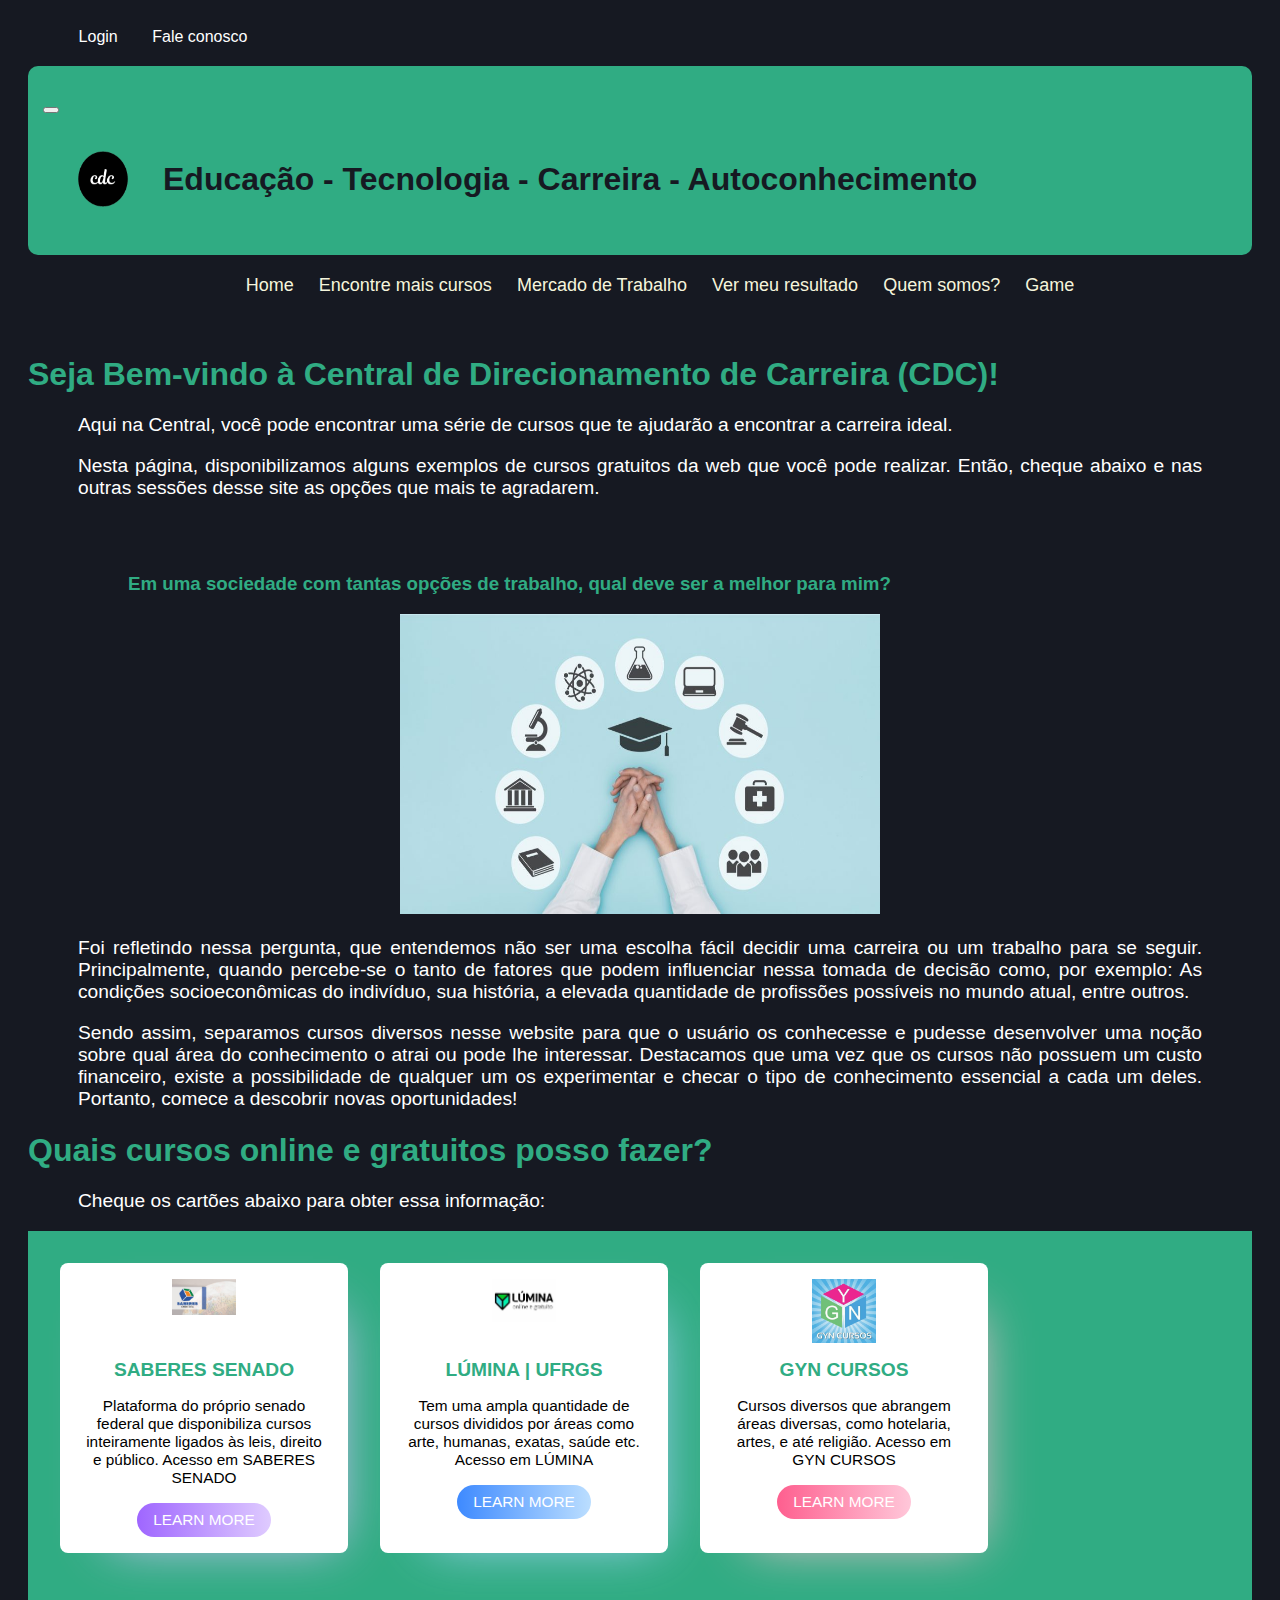
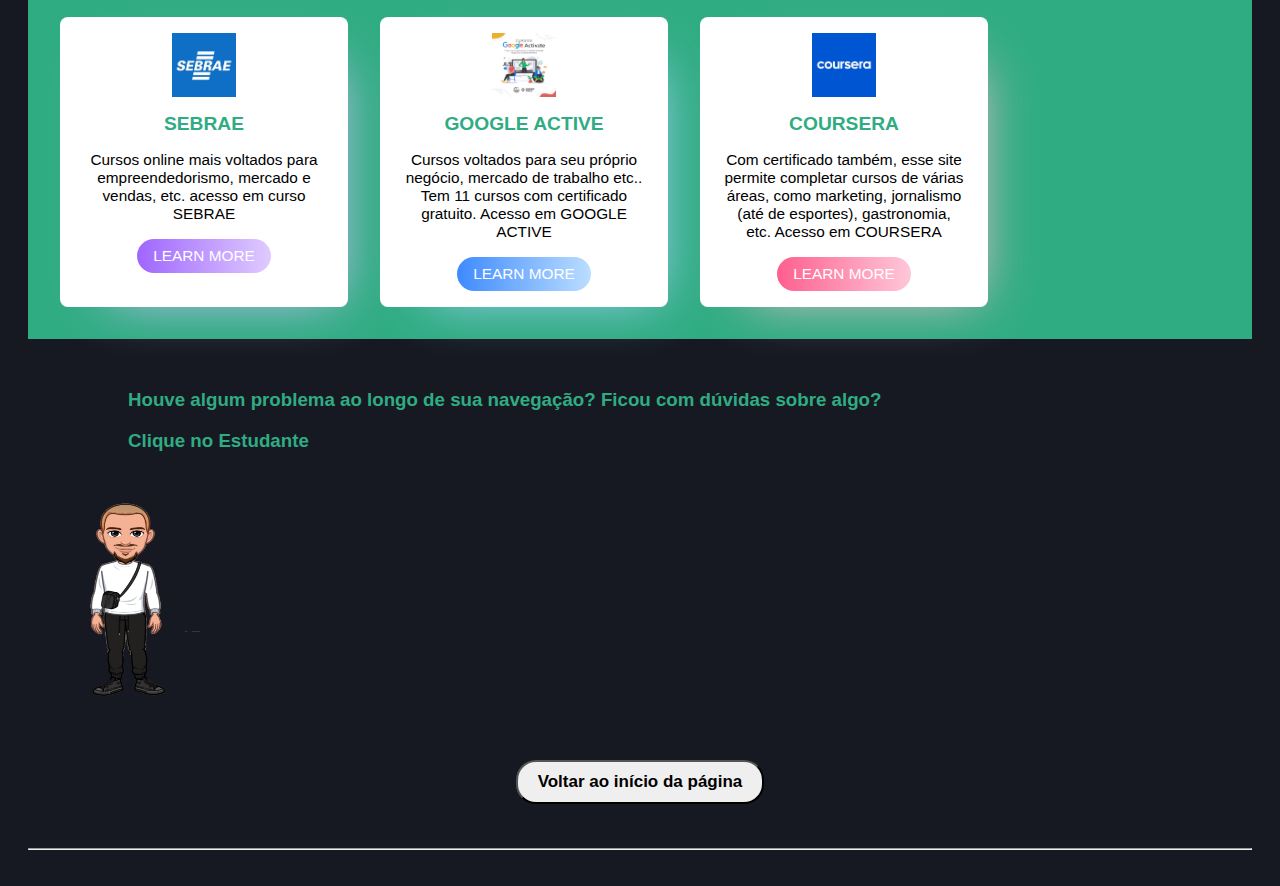
<file: index.html>
<!DOCTYPE html>
 <html lang= "pt-br">
   <head>
     <meta charset="UTF-8">
     <meta http-equiv="X-UA-Compatible" content="IE=edge">
     <meta name="viewport" content="width=device-width, initial-scale=1.0">
     <link rel="preconnect" href="https://fonts.googleapis.com">
     <link rel="preconnect" href="https://fonts.gstatic.com" crossorigin>
     <link href="https://fonts.googleapis.com/css2?family=Righteous&display=swap" rel="stylesheet">
     <link rel = "stylesheet" href = "style/central.css">
     <link rel = "stylesheet" href = "style/logo.css">
     <script src = "js/interativo.js"> </script>
     <script src = "./js/buscador.js">  </script>
     <script src = "./js/central.js"> </script>
     <title> Direcionamento de Carreira </title>
</head>

     <body>
      
        <a name = "secao">   </a>

         <div class = "topo">
              <a href = "formulario.html"> Login </a> 
              <a href = "contato.html"> Fale conosco </a> 
         </div>
        
         <div id = "primeira">
             <button id = "acao" onclick = "acaoBT();"> <img id = "hamb" src = "./imgs/iconeMenu.png" alt = "icone" width = "20" height = "10"> </button> 
              <div id = "inicio"> 
                 <img src = "./imgs/logo.png" id = "logo" onclick = "logoMove();" alt = "logotipo" width = "120" height = "100">
                 <h4 id = "focos"> Educação - Tecnologia - Carreira - Autoconhecimento </h4> 
              </div>
         </div>

           <div id = "menu"> 

              <ul id = "items"> 

                <li> <a href = "index.html"> Home </a>  </li>

                <li> <a href = "buscador.html"> Encontre mais cursos </a>  </li>

                <li> <a href = "mercado.html"> Mercado de Trabalho </a> </li>

                <li> <a href = "resultado.html">  Ver meu resultado  </a> </li>

                <li> <a href = "sobre.html">  Quem somos? </a> </li>

                <li> <a onclick = "ir();">  Game </a> </li>


              </ul>
            </div>
                 <br/>
                 <div id = "recebedora"> </div>
                 <h1> Seja Bem-vindo à Central de Direcionamento de Carreira (CDC)! </h1>
                 <p> Aqui na Central, você pode encontrar uma série de cursos que te ajudarão a encontrar a carreira ideal. </p>
                 <p> Nesta página, disponibilizamos alguns exemplos de cursos gratuitos da web que você pode realizar. Então, cheque abaixo e nas outras sessões desse site as opções que mais te agradarem. </p>
                 <br>  </br>
                 <h3> Em uma sociedade com tantas opções de trabalho, qual deve ser a melhor para mim? </h3>
                 <div> 
                   <img src = "imgs/carreiras.jpg" id = "imgCarreiras" alt = "houve um problema que negou o acesso a esse arquivo!" width = "480" height = "300">
                 </div>

                 <p> Foi refletindo nessa pergunta, que entendemos não ser uma escolha fácil decidir uma carreira ou um trabalho para se seguir. Principalmente, quando percebe-se o tanto de fatores que podem influenciar nessa tomada de decisão como, por exemplo: As condições socioeconômicas do indivíduo, sua história, a elevada quantidade de profissões possíveis no mundo atual, entre outros. </p>

                 <p> Sendo assim, separamos cursos diversos nesse website para que o usuário os conhecesse e pudesse desenvolver uma noção sobre qual área do conhecimento o atrai ou pode lhe interessar. Destacamos que uma vez que os cursos não possuem um custo financeiro, existe a possibilidade de qualquer um os experimentar e checar o tipo de conhecimento essencial a cada um deles. Portanto, comece a descobrir novas oportunidades!</p>

                 <h1> Quais cursos online e gratuitos posso fazer? </h1>
        
                 <p> Cheque os cartões abaixo para obter essa informação: </p>


                 <main class = "cards">
                  <section class= "card contact">
                      <div class= "icon">
                          <img src= "./imgs/senado.jpg" alt="SABERES SENADO">
                      </div>
                      <h3> SABERES SENADO </h3>
                      <span> Plataforma do próprio senado federal que disponibiliza cursos inteiramente ligados às leis, direito e público. Acesso em <a href = "https://saberes.senado.leg.br/course/index.php" rel = "external" target = "_blank" > SABERES SENADO </a>
                     </span>
                      <button>Learn More</button>
                  </section>
                  <section class = "card shop">
                      <div class = "icon">
                          <img src = "./imgs/lumina.jpg" alt= "LÚMINA | UFRGS">
                      </div>
                      <h3> LÚMINA | UFRGS  </h3>
                      <span> Tem uma ampla quantidade de cursos divididos por áreas como arte, humanas, exatas, saúde etc. Acesso em <a href = "https://lumina.ufrgs.br/course/index.php" rel = "external" target = "_blank"> LÚMINA </a> </span>
                      <button>Learn More</button>
                  </section>
                  <section class="card about">
                      <div class="icon">
                          <img src="./imgs/gyn.jpg" alt= "GYN CURSOS">
                      </div>
                      <h3> GYN CURSOS </h3>
                      <span> Cursos diversos que abrangem áreas diversas, como hotelaria, artes, e até religião. Acesso em <a href = "https://lumina.ufrgs.br/course/index.php" rel = "external" target = "_blank"> GYN CURSOS </a> </span>
                      <button>Learn More</button>
                  </section>
              </main>

              <main class = "cards">
                <section class="card contact">
                    <div class="icon">
                        <img src="./imgs/sebrae.jpg" alt = "SEBRAE">
                    </div>
                    <h3> SEBRAE </h3>
                    <span>
                         Cursos online mais voltados para empreendedorismo, mercado e vendas, etc.
                         acesso em <a href = "https://www.sebrae.com.br/sites/PortalSebrae/cursosonline" rel = "external" target = "_blank"> curso SEBRAE </a>
                    </span>
                    <button>Learn More</button>
                </section>
                <section class="card shop">
                    <div class="icon">
                        <img src="./imgs/googleactive.jpg" alt= "GOOGLE ACTIVE">
                    </div>
                    <h3> GOOGLE ACTIVE </h3>
                    <span> Cursos voltados para seu próprio negócio, mercado de trabalho etc.. Tem 11 cursos com certificado gratuito. Acesso em <a href = "https://learndigital.withgoogle.com/activate/courses" rel = "external" target = "_blank"> GOOGLE ACTIVE </a></span>
                    <button>Learn More</button>
                </section>
                <section class="card about">
                    <div class="icon">
                        <img src="./imgs/coursera.jpg" alt= "COURSERA">
                    </div>
                    <h3> COURSERA </h3>
                    <span> Com certificado também, esse site permite completar cursos de várias áreas, como marketing, jornalismo (até de esportes), gastronomia, etc. Acesso em <a href = "https://www.coursera.org/courses?query=free" rel = "external" target = "_blank"> COURSERA </a>
                    </span>
                    <button>Learn More</button>
                </section>
            </main>
        
                 <p> </p>
          
                 <p> </p>

                 <h2>  </h2>

                 <div id = "personagem"> 
                  <h3> Houve algum problema ao longo de sua navegação? Ficou com dúvidas sobre algo? </h3>
                  <h3> Clique no Estudante </h3>
                 <img id="interativo" onmouseover = "distorcer();" onmouseout = "voltar();" onclick = "conduzir();" src = "imgs/interativo.png" alt = "interativo" width = "200" height = "250" >
               </div> 
       
        
                 <div id = "lk"> 
                    <button id = "retornar"> <a href = #secao> Voltar ao início da página </a> </button>
                  </div>
                 <br>   </br>
                 <hr>    </hr>
                 </body>

</html>
</file>
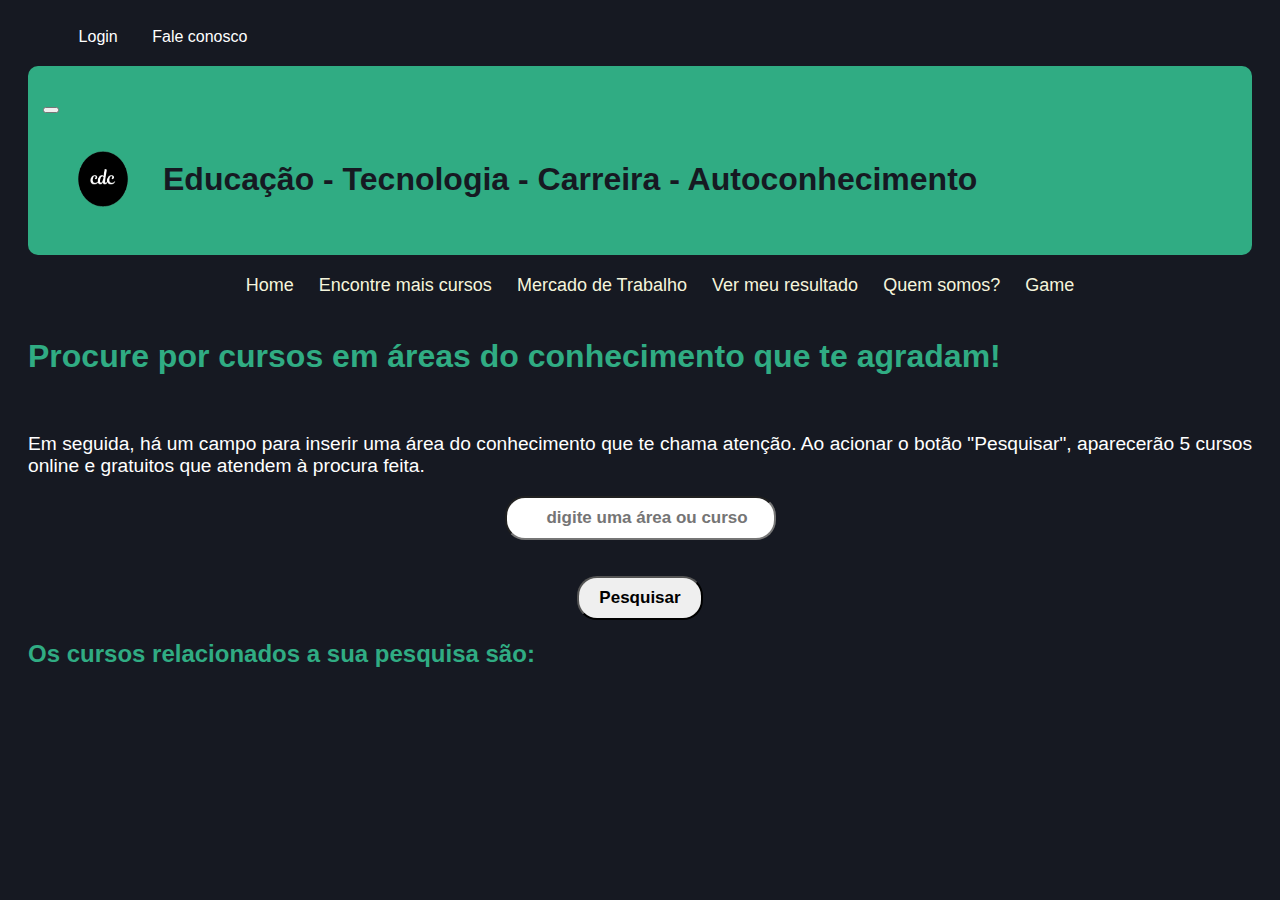
<file: buscador.html>
<!DOCTYPE html>
<html lang="pt-br">
<head>
    <meta charset="UTF-8">
    <meta http-equiv="X-UA-Compatible" content="IE=edge">
    <meta name="viewport" content="width=device-width, initial-scale=1.0">
    <link rel="preconnect" href="https://fonts.googleapis.com">
    <link rel="preconnect" href="https://fonts.gstatic.com" crossorigin>
    <link href="https://fonts.googleapis.com/css2?family=Righteous&display=swap" rel="stylesheet">
    <link rel = "stylesheet" href = "style/geral.css">
    <link rel = "stylesheet" href = "style/buscador.css">
    <link rel = "stylesheet" href = "style/logo.css">
    <script src = "./js/buscador.js">  </script>
    <script src = "./js/central.js"> </script>
    <title> Encontre mais cursos </title>

</head>
<body>
 
   <div class = "topo">
      <a href = "formulario.html"> Login </a> 
      <a href = "contato.html"> Fale conosco </a> 
  </div>

   <div id = "primeira">
      <button id = "acao" onclick = "acaoBT();"> <img id = "hamb" src = "./imgs/iconeMenu.png" alt = "icone" width = "35" height = "30"> </button> 
       <div id = "inicio"> 
          <img src = "./imgs/logo.png" id = "logo" onclick = "logoMove();" alt = "logotipo" width = "120" height = "100">
          <h4 id = "focos"> Educação - Tecnologia - Carreira - Autoconhecimento </h4> 
       </div>
  </div>

    <div id = "menu"> 
      <ul id = "items">

                <li> <a href = "index.html"> Home </a>  </li>

                <li> <a href = "buscador.html"> Encontre mais cursos </a>  </li>

                <li> <a href = "mercado.html"> Mercado de Trabalho </a> </li>

                <li> <a href = "resultado.html">  Ver meu resultado  </a> </li>

                <li> <a href = "sobre.html">  Quem somos? </a> </li>

                <li> <a onclick = "ir();">  Game </a> </li>


       </ul>
     </div>
    
<h1> Procure por cursos em áreas do conhecimento que te agradam! </h1> 
<br/>  
<p> Em seguida, há um campo para inserir uma área do conhecimento que te chama atenção. Ao acionar o botão "Pesquisar", aparecerão 5 cursos online e gratuitos que atendem à procura feita.  </p> 
<div> 
   <input type = "text" id = "buscador" placeholder = "   digite uma área ou curso">
</div>
<br/>
<br/>
<div id = "btn"> 
   <button type = "submit" id = "procurar" onclick = "contar();"> Pesquisar </button>
</div>

<h2> Os cursos relacionados a sua pesquisa são: </h2>
<br/>


</body>
</html>
</file>
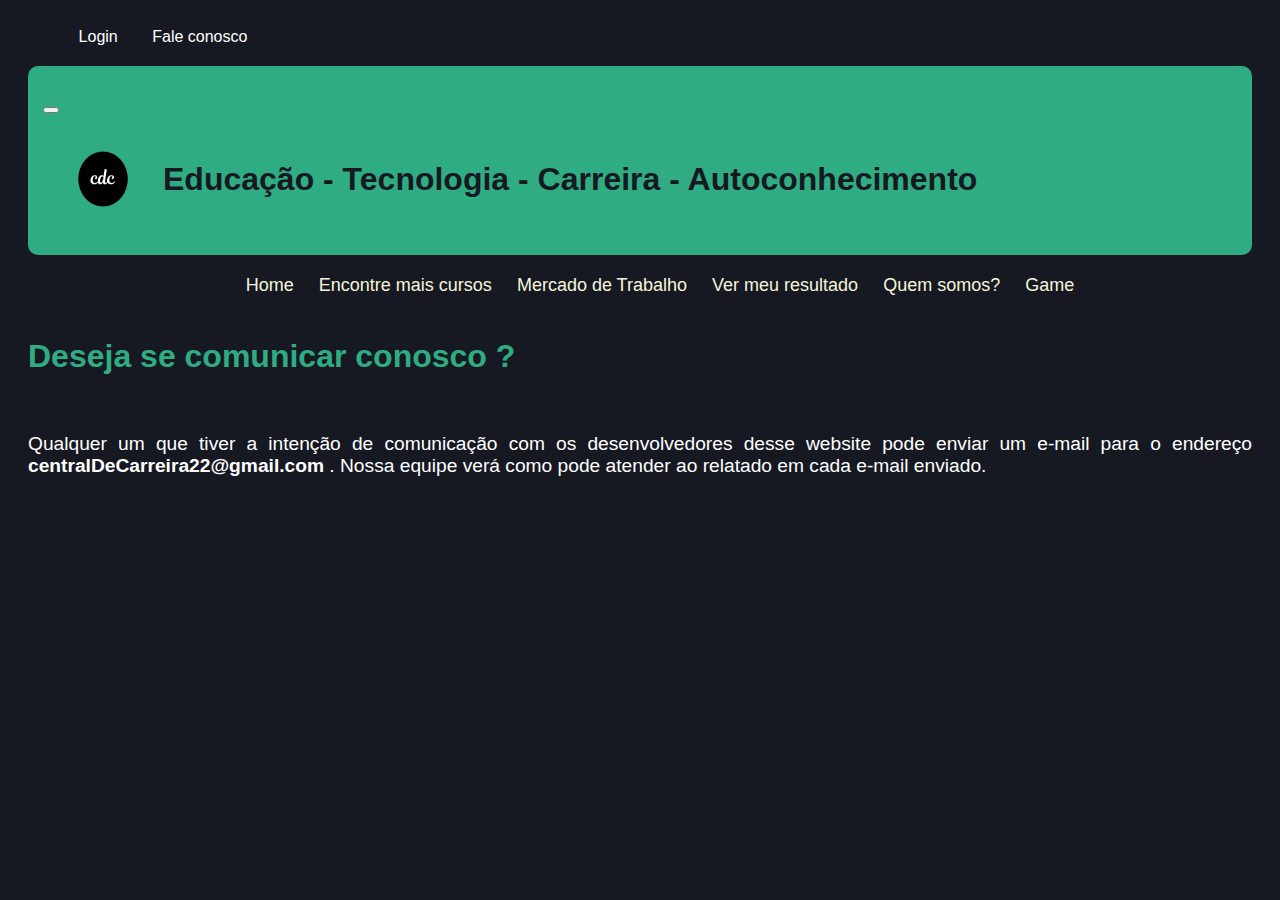
<file: contato.html>
<!DOCTYPE html>
<html lang="pt-br">
<head>
    <meta charset="UTF-8">
    <meta http-equiv="X-UA-Compatible" content="IE=edge">
    <meta name="viewport" content="width=device-width, initial-scale=1.0">
    <link rel="preconnect" href="https://fonts.googleapis.com">
    <link rel="preconnect" href="https://fonts.gstatic.com" crossorigin>
    <link href="https://fonts.googleapis.com/css2?family=Righteous&display=swap" rel="stylesheet">
    <link rel = "stylesheet" href = "style/geral.css">
    <link rel = "stylesheet" href = "style/logo.css">
    <script src = "./js/buscador.js">  </script>
    <script src = "./js/central.js"> </script>
    <title> Fale Conosco </title>
</head>
<body>

    <div class = "topo">
        <a href = "formulario.html"> Login </a> 
        <a href = "contato.html"> Fale conosco </a> 
    </div>

    <div id = "primeira">
        <button id = "acao" onclick = "acaoBT();"> <img id = "hamb" src = "./imgs/iconeMenu.png" alt = "icone" width = "35" height = "30"> </button> 
         <div id = "inicio"> 
            <img src = "./imgs/logo.png" id = "logo" onclick = "logoMove();" alt = "logotipo" width = "120" height = "100">
            <h4 id = "focos"> Educação - Tecnologia - Carreira - Autoconhecimento </h4> 
         </div>
    </div>
    
           <div id = "menu"> 
            <ul id = "items"> 

                <li> <a href = "index.html"> Home </a>  </li>

                <li> <a href = "buscador.html"> Encontre mais cursos </a>  </li>

                <li> <a href = "mercado.html"> Mercado de Trabalho </a> </li>

                <li> <a href = "resultado.html">  Ver meu resultado  </a> </li>

                <li> <a href = "sobre.html">  Quem somos? </a> </li>

                <li> <a onclick = "ir();">  Game </a> </li>


              </ul>
            </div>

    <h1> Deseja se comunicar conosco ? </h1>
    <br/>
    <p> Qualquer um que tiver a intenção de comunicação com os desenvolvedores desse website pode enviar um e-mail para o endereço <strong> centralDeCarreira22@gmail.com </strong> . Nossa equipe verá como pode atender ao relatado em cada e-mail enviado. </p>
</body>
</html>
</file>
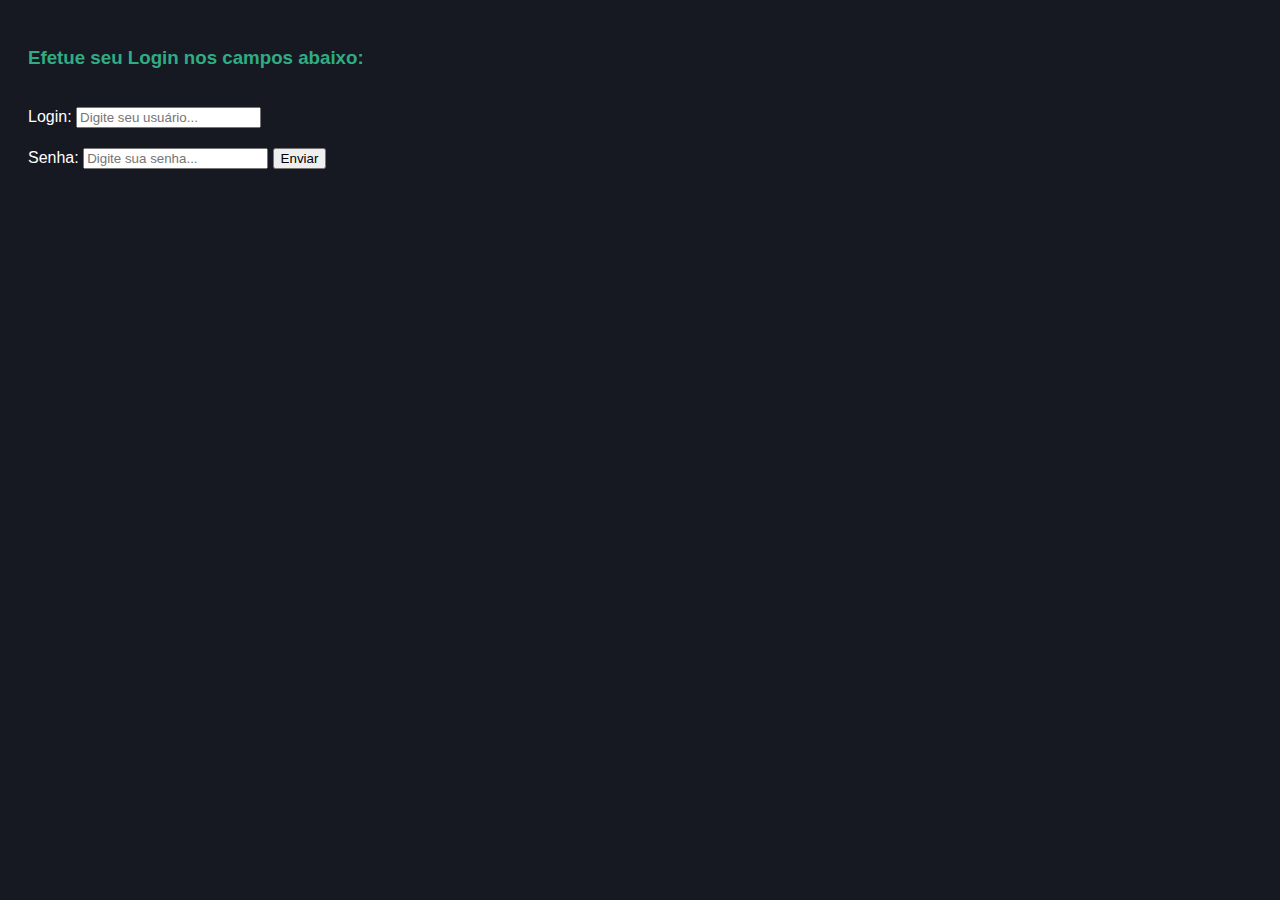
<file: formulario.html>
<!DOCTYPE html>
<html lang="pt-br">
  <head>
      <meta charset="UTF-8">
      <meta http-equiv="X-UA-Compatible" content="IE=edge">
      <meta name="viewport" content="width=device-width, initial-scale=1.0">
      <link rel = "stylesheet" href = "./style/TelaLogin.css">
      <title>Conexao com BD em PHP</title>   
  </head>

  <body>
    <h3> Efetue seu Login nos campos abaixo: </h3>
    <div>
      <form>
          <label for = "fname"> Login: </label>
          <input type = "text" id = "fname" name = "usuario" placeholder = "Digite seu usuário...">
           
          <br/>

          <label for = "lname"> Senha: </label>
          <input type = "password" id = "lname" name = "senha" placeholder = "Digite sua senha...">
        
          <input type = "submit" value = "Enviar">
      </form>
    </div>

  </body>
</html>
</file>
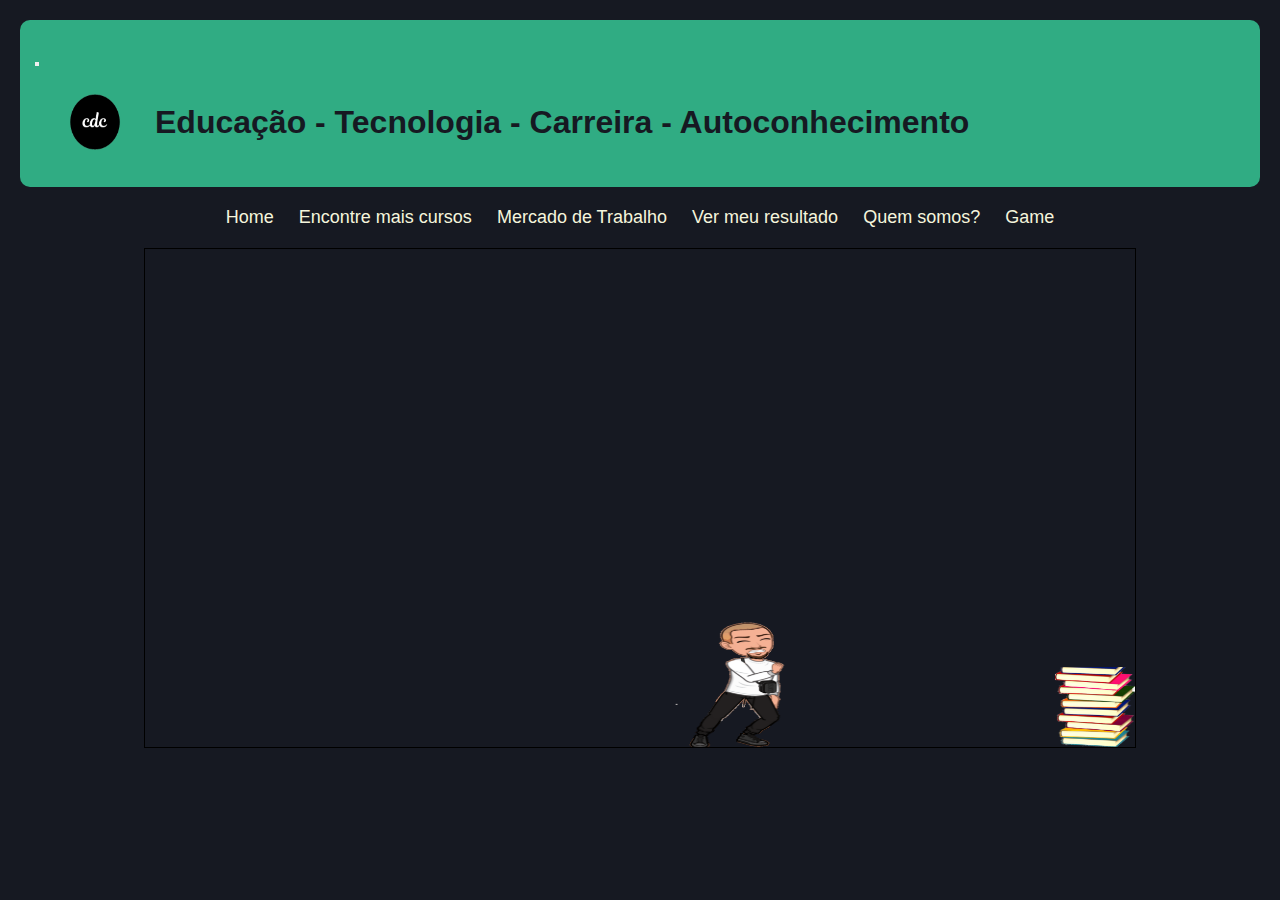
<file: game.html>
<!DOCTYPE html>
<html lang="pt-br">
<head>
    <meta charset="UTF-8">
    <meta http-equiv="X-UA-Compatible" content="IE=edge">
    <meta name="viewport" content="width=device-width, initial-scale=1.0">
    <link rel = "stylesheet" href = "style/game.css">
    <link rel = "stylesheet" href = "style/geral.css">
    <link rel = "stylesheet" href = "style/logo.css">
    <link rel="preconnect" href="https://fonts.googleapis.com">
    <link rel="preconnect" href="https://fonts.gstatic.com" crossorigin>
    <link href="https://fonts.googleapis.com/css2?family=Righteous&display=swap" rel="stylesheet">
    <script src = "js/game.js"> </script>
    <script src = "./js/central.js"> </script>
    <title> Teste suas habilidades em nosso jogo  </title>
</head>
<body>

    <div id = "primeira">
        <button id = "acao" onclick = "acaoBT();"> <img id = "hamb" src = "./imgs/iconeMenu.png" alt = "icone" width = "35" height = "30"> </button> 
         <div id = "inicio"> 
            <img src = "./imgs/logo.png" id = "logo" onclick = "logoMove();" alt = "logotipo" width = "120" height = "100">
            <h4 id = "focos"> Educação - Tecnologia - Carreira - Autoconhecimento </h4> 
         </div>
    </div>

    <div id = "menu"> 
        <ul id = "items">

        <li> <a href = "index.html"> Home </a>  </li>

        <li> <a href = "buscador.html"> Encontre mais cursos </a>  </li>

        <li> <a href = "mercado.html"> Mercado de Trabalho </a> </li>

        <li> <a href = "resultado.html">  Ver meu resultado  </a> </li>

        <li> <a href = "sobre.html">  Quem somos? </a> </li>

        <li> <a onclick = "ir();">  Game </a> </li>

       </ul>
     </div>

    <div class = "game-board"> 
        <img src = "./imgs/pilha.png" alt = "alternativo1" width = "80" height = "80" class = "pilha"> 
        <img src = "./imgs/matheus.webp" alt = "alternativo2" width = "200" height = "160" class = "matheus">
    </div>
    
</body>
</html>
</file>
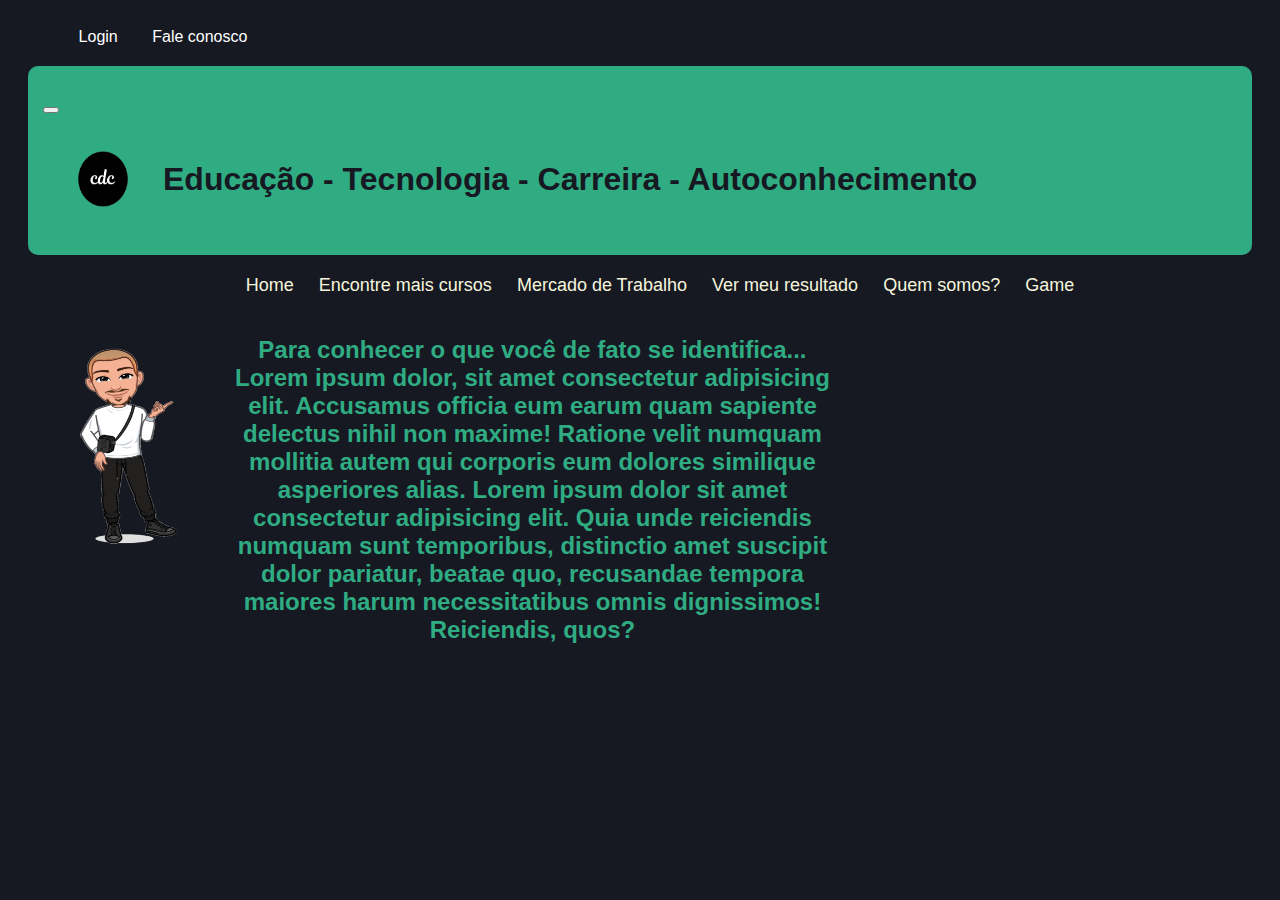
<file: interesses.html>
<!DOCTYPE html>
<html lang="pt-br">
<head>
    <meta charset="UTF-8">
    <meta http-equiv="X-UA-Compatible" content="IE=edge">
    <meta name="viewport" content="width=device-width, initial-scale=1.0">
    <link rel="preconnect" href="https://fonts.googleapis.com">
    <link rel="preconnect" href="https://fonts.gstatic.com" crossorigin>
    <link href="https://fonts.googleapis.com/css2?family=Righteous&display=swap" rel="stylesheet"> 
    <link rel = "stylesheet" href = "style/geral.css">
    <link rel = "stylesheet" href = "style/logo.css">
    <script src = "./js/buscador.js">  </script>
    <script src = "./js/central.js"> </script>
    <title> Como identificar o que eu gosto? </title>
</head>
<body>

  <div class = "topo">
     <a href = "formulario.html"> Login </a> 
     <a href = "contato.html"> Fale conosco </a> 
   </div>

    <div id = "primeira">
      <button id = "acao" onclick = "acaoBT();"> <img id = "hamb" src = "./imgs/iconeMenu.png" alt = "icone"  width = "35" height = "30"> </button> 
      <div id = "inicio"> 
         <img src = "./imgs/logo.png" id = "logo" onclick = "logoMove();" alt = "logotipo" width = "120" height = "100">
         <h4 id = "focos"> Educação - Tecnologia - Carreira - Autoconhecimento </h4> 
     </div>
  </div>  
    
    <div id = "menu"> 
      <ul id = "items"> 

        <li> <a href = "index.html"> Home </a>  </li>

        <li> <a href = "buscador.html"> Encontre mais cursos </a>  </li>

        <li> <a href = "mercado.html"> Mercado de Trabalho </a> </li>

        <li> <a href = "resultado.html">  Ver meu resultado  </a> </li>

        <li> <a href = "sobre.html">  Quem somos? </a> </li>

        <li> <a onclick = "ir();">  Game </a> </li>

       </ul>
     </div>

     <div class = "boneco"> 
       <img src = "imgs/apontando.png" alt = "matheus" width = "200" height = "250">
     </div>  

     <div class = "resposta"> 
       <h2> Para conhecer o que você de fato se identifica... Lorem ipsum dolor, sit amet consectetur adipisicing elit. Accusamus officia eum earum quam sapiente delectus nihil non maxime! Ratione velit numquam mollitia autem qui corporis eum dolores similique asperiores alias. Lorem ipsum dolor sit amet consectetur adipisicing elit. Quia unde reiciendis numquam sunt temporibus, distinctio amet suscipit dolor pariatur, beatae quo, recusandae tempora maiores harum necessitatibus omnis dignissimos! Reiciendis, quos? </h2>
     </div>


</body>
</html>
</file>
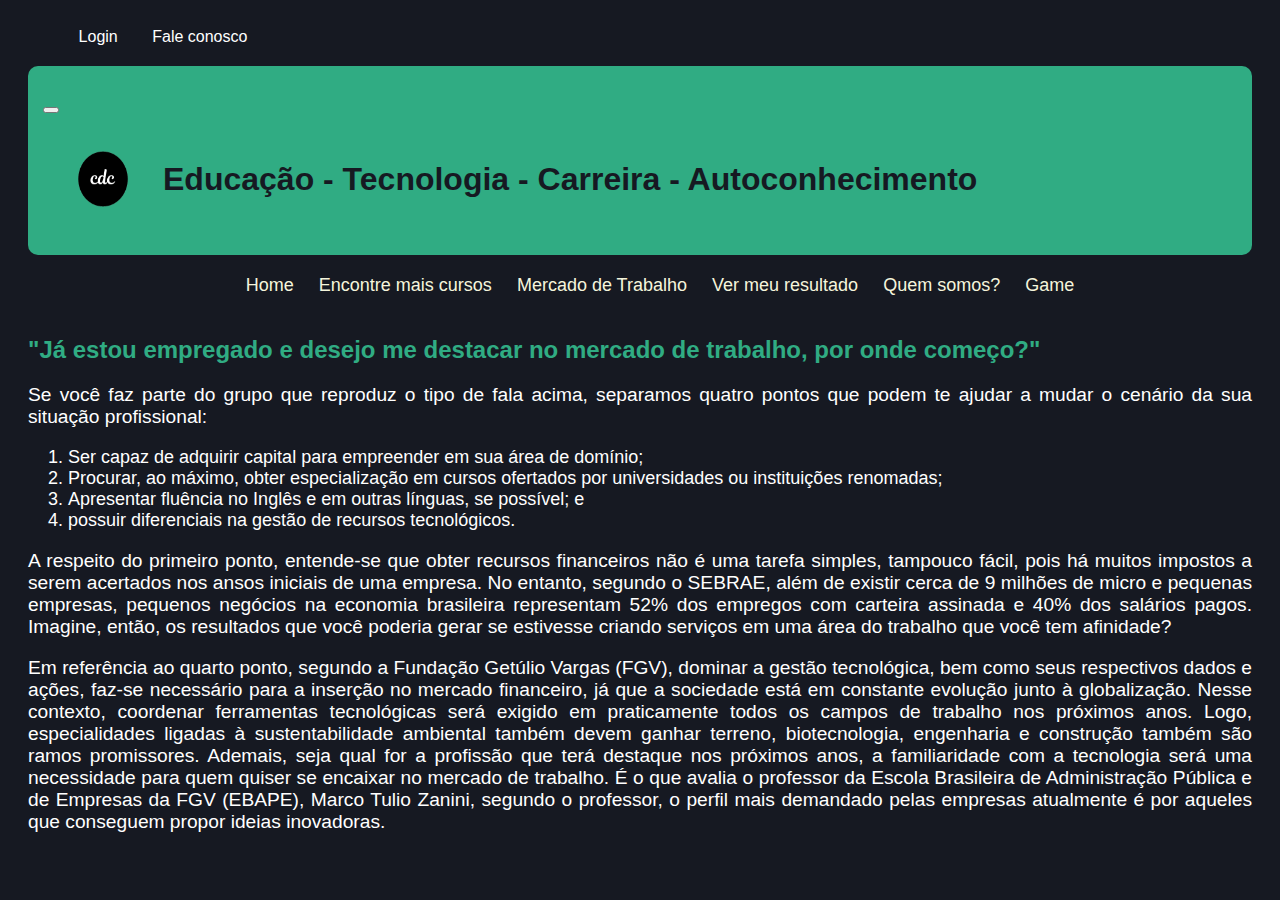
<file: mercado.html>
<!DOCTYPE html>
<html lang="pt-br">
<head>
    <meta charset="UTF-8">
    <meta http-equiv="X-UA-Compatible" content="IE=edge">
    <meta name="viewport" content="width=device-width, initial-scale=1.0">
    <link rel="preconnect" href="https://fonts.googleapis.com">
    <link rel="preconnect" href="https://fonts.gstatic.com" crossorigin>
    <link href="https://fonts.googleapis.com/css2?family=Righteous&display=swap" rel="stylesheet">
    <link rel = "stylesheet" href = "style/geral.css">
    <link rel = "stylesheet" href = "style/logo.css">
    <script src = "./js/buscador.js">  </script>
    <script src = "./js/central.js"> </script>
    <title> Caminhos para se destacar no Mercado de Trabalho </title>
</head>
<body>
    
    <div class = "topo">
        <a href = "formulario.html"> Login </a> 
        <a href = "contato.html"> Fale conosco </a> 
    </div>

    <div id = "primeira">
        <button id = "acao" onclick = "acaoBT();"> <img id = "hamb" src = "./imgs/iconeMenu.png" alt = "icone" width = "35" height = "30"> </button> 
         <div id = "inicio"> 
            <img src = "./imgs/logo.png" id = "logo" onclick = "logoMove();" alt = "logotipo" width = "120" height = "100">
            <h4 id = "focos"> Educação - Tecnologia - Carreira - Autoconhecimento </h4> 
         </div>
    </div>

    <div id = "menu"> 
        <ul id = "items"> 

        <li> <a href = "index.html"> Home </a>  </li>

        <li> <a href = "buscador.html"> Encontre mais cursos </a>  </li>

        <li> <a href = "mercado.html"> Mercado de Trabalho </a> </li>

        <li> <a href = "resultado.html">  Ver meu resultado  </a> </li>

        <li> <a href = "sobre.html">  Quem somos? </a> </li>

        <li> <a onclick = "ir();">  Game </a> </li>

       </ul>
     </div>

     <h2> "Já estou empregado e desejo me destacar no mercado de trabalho, por onde começo?" </h2>
     
     <p> Se você faz parte do grupo que reproduz o tipo de fala acima, separamos quatro pontos que podem te ajudar a mudar o cenário da sua situação profissional:  </p>

     <ol type = "number">
        <li>  Ser capaz de adquirir capital para empreender em sua área de domínio; </li>
        <li>  Procurar, ao máximo, obter especialização em cursos ofertados por universidades ou instituições renomadas; </li>
        <li> Apresentar fluência no Inglês e em outras línguas, se possível; e </li>
        <li>  possuir diferenciais na gestão de recursos tecnológicos. </li>
     </ol>

     <p> A respeito do primeiro ponto, entende-se que obter recursos financeiros não é uma tarefa simples, tampouco fácil, pois há muitos impostos a serem acertados nos ansos iniciais de uma empresa. No entanto, segundo o SEBRAE, além de existir cerca de 9 milhões de micro e pequenas empresas, pequenos negócios na economia brasileira representam 52% dos empregos com carteira assinada e 40% dos salários pagos. Imagine, então, os resultados que você poderia gerar se estivesse criando serviços em uma área do trabalho que você tem afinidade?  </p>

     <p> </p>

     <p> </p>

     <p> </p>

     <p> Em referência ao quarto ponto, segundo a Fundação Getúlio Vargas (FGV), dominar a gestão tecnológica, bem como seus respectivos dados e ações, faz-se necessário para a inserção no mercado financeiro, já que a sociedade está em constante evolução junto à globalização. Nesse contexto, coordenar ferramentas tecnológicas será exigido em praticamente todos os campos de trabalho nos próximos anos. Logo, especialidades ligadas à sustentabilidade ambiental também devem ganhar terreno, biotecnologia, engenharia e construção também são ramos promissores. Ademais, seja qual for a profissão que terá destaque nos próximos anos, a familiaridade com a tecnologia será uma necessidade para quem quiser se encaixar no mercado de trabalho. É o que avalia o professor da Escola Brasileira de Administração Pública e de Empresas da FGV (EBAPE), Marco Tulio Zanini, segundo o professor, o perfil mais demandado pelas empresas atualmente é por aqueles que conseguem propor ideias inovadoras. </p>
    

</body>
</html>
</file>
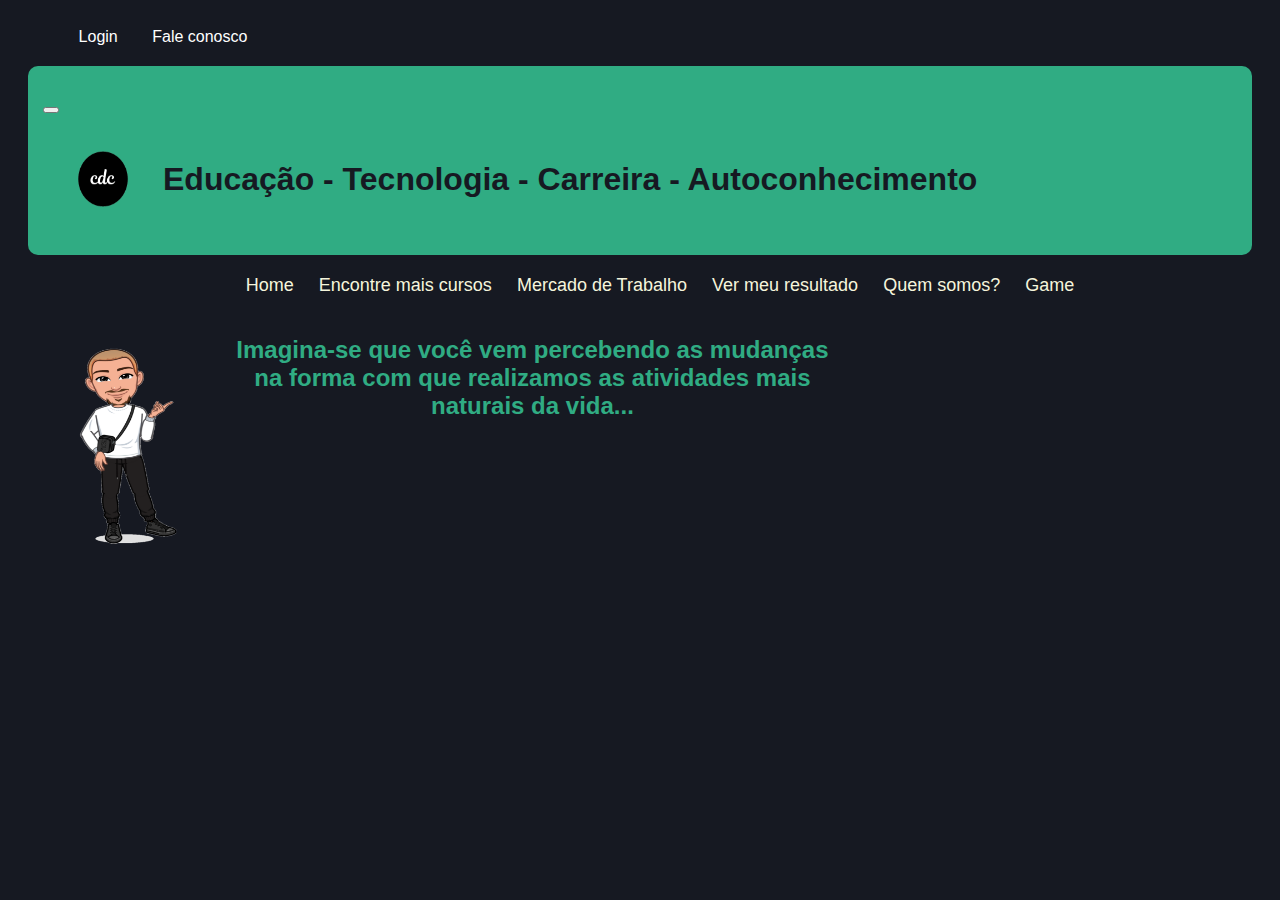
<file: mudancas.html>
<!DOCTYPE html>
<html lang = "pt-br">
<head>
    <meta charset="UTF-8">
    <meta http-equiv="X-UA-Compatible" content="IE=edge">
    <meta name="viewport" content="width=device-width, initial-scale=1.0">
    <link rel="preconnect" href="https://fonts.googleapis.com">
    <link rel="preconnect" href="https://fonts.gstatic.com" crossorigin>
    <link href="https://fonts.googleapis.com/css2?family=Righteous&display=swap" rel="stylesheet"> 
    <link rel = "stylesheet" href = "style/geral.css">
    <link rel = "stylesheet" href = "style/logo.css">
    <script src = "./js/buscador.js">  </script>
    <script src = "./js/central.js"> </script>
    <title> Como será o trabalho no futuro e como estar preparado? </title>
</head>
<body>

  <div class = "topo">
     <a href = "formulario.html"> Login </a> 
     <a href = "contato.html"> Fale conosco </a> 
   </div>   

   <div id = "primeira">
     <button id = "acao" onclick = "acaoBT();"> <img id = "hamb" src = "./imgs/iconeMenu.png" alt = "icone" width = "35" height = "30"> </button> 
      <div id = "inicio"> 
         <img src = "./imgs/logo.png" id = "logo" onclick = "logoMove();" alt = "logotipo" width = "120" height = "100">
         <h4 id = "focos"> Educação - Tecnologia - Carreira - Autoconhecimento </h4> 
      </div>
  </div>

    <div id = "menu"> 
      <ul id = "items"> 

        <li> <a href = "index.html"> Home </a>  </li>

        <li> <a href = "buscador.html"> Encontre mais cursos </a>  </li>

        <li> <a href = "mercado.html"> Mercado de Trabalho </a> </li>

        <li> <a href = "resultado.html">  Ver meu resultado  </a> </li>

        <li> <a href = "sobre.html">  Quem somos? </a> </li>

        <li> <a onclick = "ir();">  Game </a> </li>

       </ul>
     </div>

     <div class = "boneco"> 
       <img src = "imgs/apontando.png" alt = "matheus" width = "200" height = "250">
     </div>  

     <div class = "resposta"> 
         <h2> Imagina-se que você vem percebendo as mudanças na forma com que realizamos as atividades mais naturais da vida... </h2>
     </div>


</body>
</html>
</file>
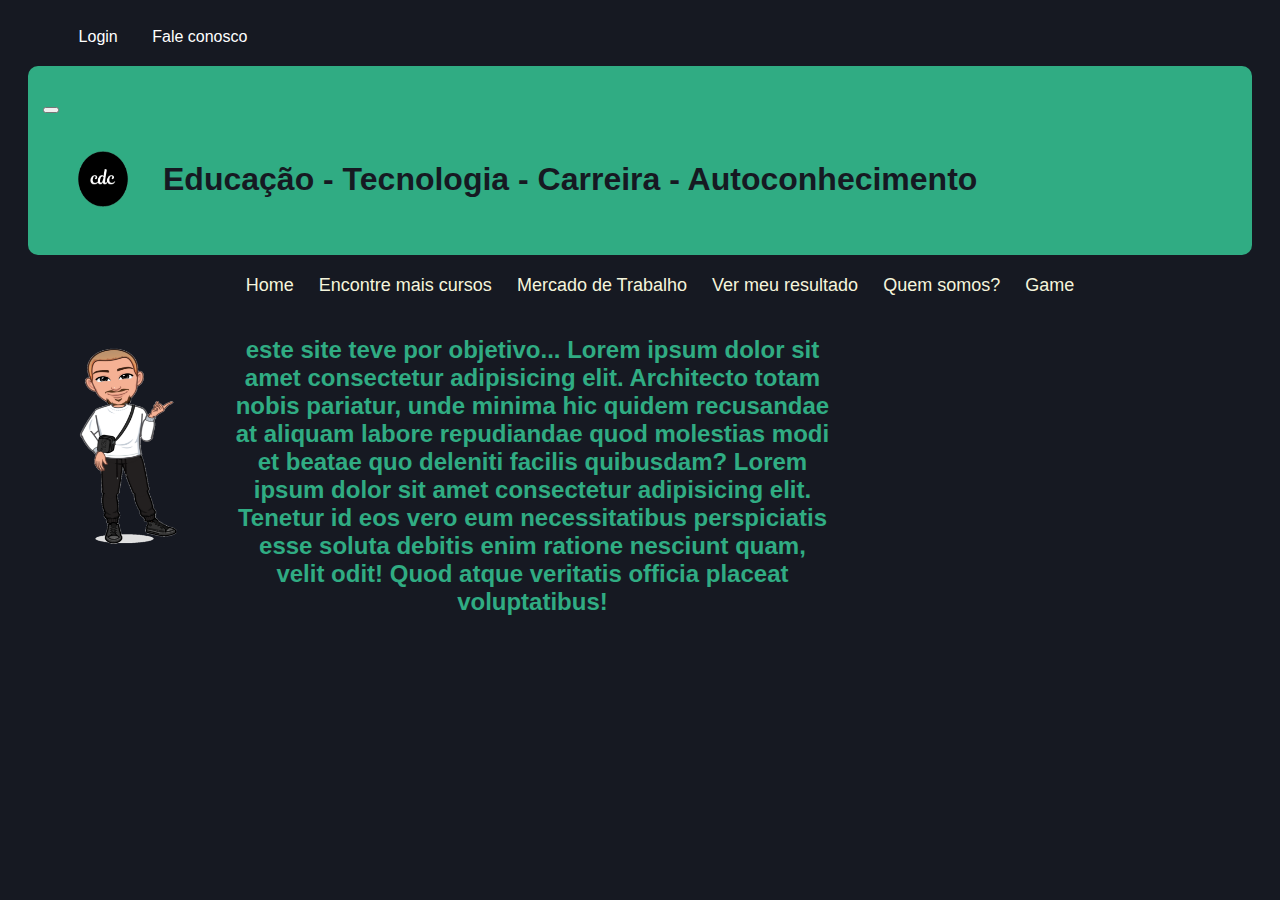
<file: proposta.html>
<!DOCTYPE html>
<html lang = "pt-br">
<head>
    <meta charset="UTF-8">
    <meta http-equiv="X-UA-Compatible" content="IE=edge">
    <meta name="viewport" content="width=device-width, initial-scale=1.0">
    <link rel="preconnect" href="https://fonts.googleapis.com">
    <link rel="preconnect" href="https://fonts.gstatic.com" crossorigin>
    <link href="https://fonts.googleapis.com/css2?family=Righteous&display=swap" rel="stylesheet">
    <link rel = "stylesheet" href = "style/geral.css">
    <link rel = "stylesheet" href = "style/logo.css">
    <script src = "./js/buscador.js">  </script>
    <script src = "./js/central.js"> </script>
    <title> Objetivo do site </title>
</head>
<body>

  <div class = "topo">
     <a href = "formulario.html"> Login </a> 
     <a href = "contato.html"> Fale conosco </a> 
   </div>

     <div id = "primeira">
       <button id = "acao" onclick = "acaoBT();"> <img id = "hamb" src = "./imgs/iconeMenu.png" alt = "icone" width = "35" height = "30"> </button> 
        <div id = "inicio"> 
           <img src = "./imgs/logo.png" id = "logo" onclick = "logoMove();" alt = "logotipo" width = "120" height = "100">
           <h4 id = "focos"> Educação - Tecnologia - Carreira - Autoconhecimento </h4> 
     </div>
   </div>

    <div id = "menu"> 
      <ul id = "items">

        <li> <a href = "index.html"> Home </a>  </li>

        <li> <a href = "buscador.html"> Encontre mais cursos </a>  </li>

        <li> <a href = "mercado.html"> Mercado de Trabalho </a> </li>

        <li> <a href = "resultado.html">  Ver meu resultado  </a> </li>

        <li> <a href = "sobre.html">  Quem somos? </a> </li>

        <li> <a onclick = "ir();">  Game </a> </li>

       </ul>
     </div>
     
     <div class = "boneco"> 
       <img src = "imgs/apontando.png" alt = "matheus" width = "200" height = "250">
     </div>  

     <div class = "resposta"> 
       <h2> este site teve por objetivo... Lorem ipsum dolor sit amet consectetur adipisicing elit. Architecto totam nobis pariatur, unde minima hic quidem recusandae at aliquam labore repudiandae quod molestias modi et beatae quo deleniti facilis quibusdam? Lorem ipsum dolor sit amet consectetur adipisicing elit. Tenetur id eos vero eum necessitatibus perspiciatis esse soluta debitis enim ratione nesciunt quam, velit odit! Quod atque veritatis officia placeat voluptatibus! </h2>
     </div>


</body>
</html>
</file>
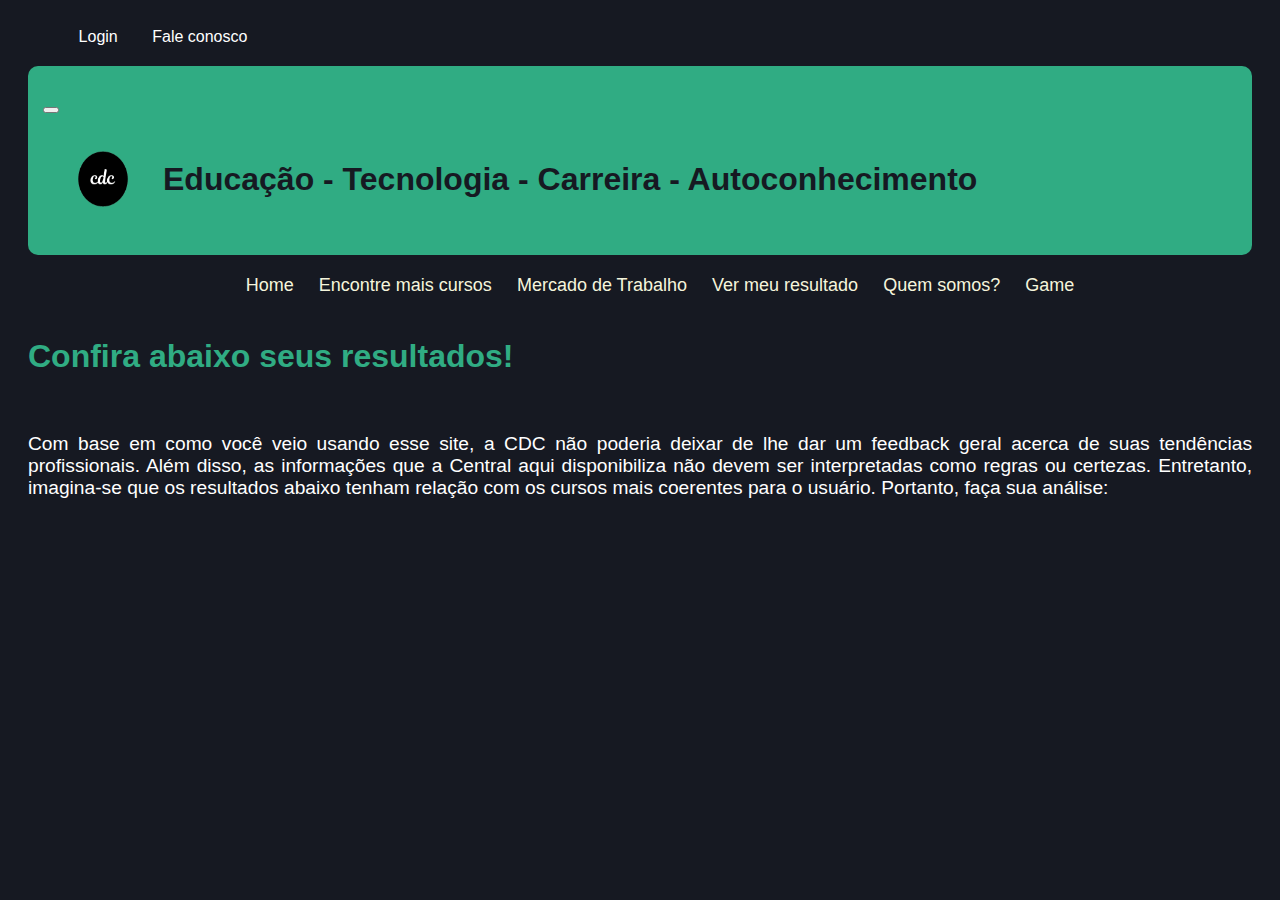
<file: resultado.html>
<!DOCTYPE html>
<html lang="pt-br">
<head>
    <meta charset="UTF-8">
    <meta http-equiv="X-UA-Compatible" content="IE=edge">
    <meta name="viewport" content="width=device-width, initial-scale=1.0">
    <link rel="preconnect" href="https://fonts.googleapis.com">
    <link rel="preconnect" href="https://fonts.gstatic.com" crossorigin>
    <link href="https://fonts.googleapis.com/css2?family=Righteous&display=swap" rel="stylesheet"> 
    <link rel = "stylesheet" href = "style/geral.css">
    <link rel = "stylesheet" href = "style/logo.css">
    <script src = "./js/buscador.js">  </script>
    <script src = "./js/central.js"> </script>
    <title> Obter Meus Resultados </title>
</head>
<body>

    <div class = "topo">
        <a href = "formulario.html"> Login </a> 
        <a href = "contato.html"> Fale conosco </a> 
    </div>

    <div id = "primeira">
        <button id = "acao" onclick = "acaoBT();"> <img id = "hamb" src = "./imgs/iconeMenu.png" alt = "icone" width = "35" height = "30"> </button> 
         <div id = "inicio"> 
            <img src = "./imgs/logo.png" id = "logo" onclick = "logoMove();" alt = "logotipo" width = "120" height = "100">
            <h4 id = "focos"> Educação - Tecnologia - Carreira - Autoconhecimento </h4> 
         </div>
    </div>

    <div id = "menu"> 
        <ul id = "items">

        <li> <a href = "index.html"> Home </a>  </li>

        <li> <a href = "buscador.html"> Encontre mais cursos </a>  </li>

        <li> <a href = "mercado.html"> Mercado de Trabalho </a> </li>

        <li> <a href = "resultado.html">  Ver meu resultado  </a> </li>

        <li> <a href = "sobre.html">  Quem somos? </a> </li>

        <li> <a onclick = "ir();">  Game </a> </li>

       </ul>
     </div>


    <h1> Confira abaixo seus resultados! </h1>
    <br/>
    <p> Com base em como você veio usando esse site, a CDC não poderia deixar de lhe dar um feedback geral acerca de suas tendências profissionais. Além disso, as informações que a Central aqui disponibiliza não devem ser interpretadas como regras ou certezas. Entretanto, imagina-se que os resultados abaixo tenham relação com os cursos mais coerentes para o usuário. Portanto, faça sua análise:   </p>
    <br/>

</body>

</html>
</file>
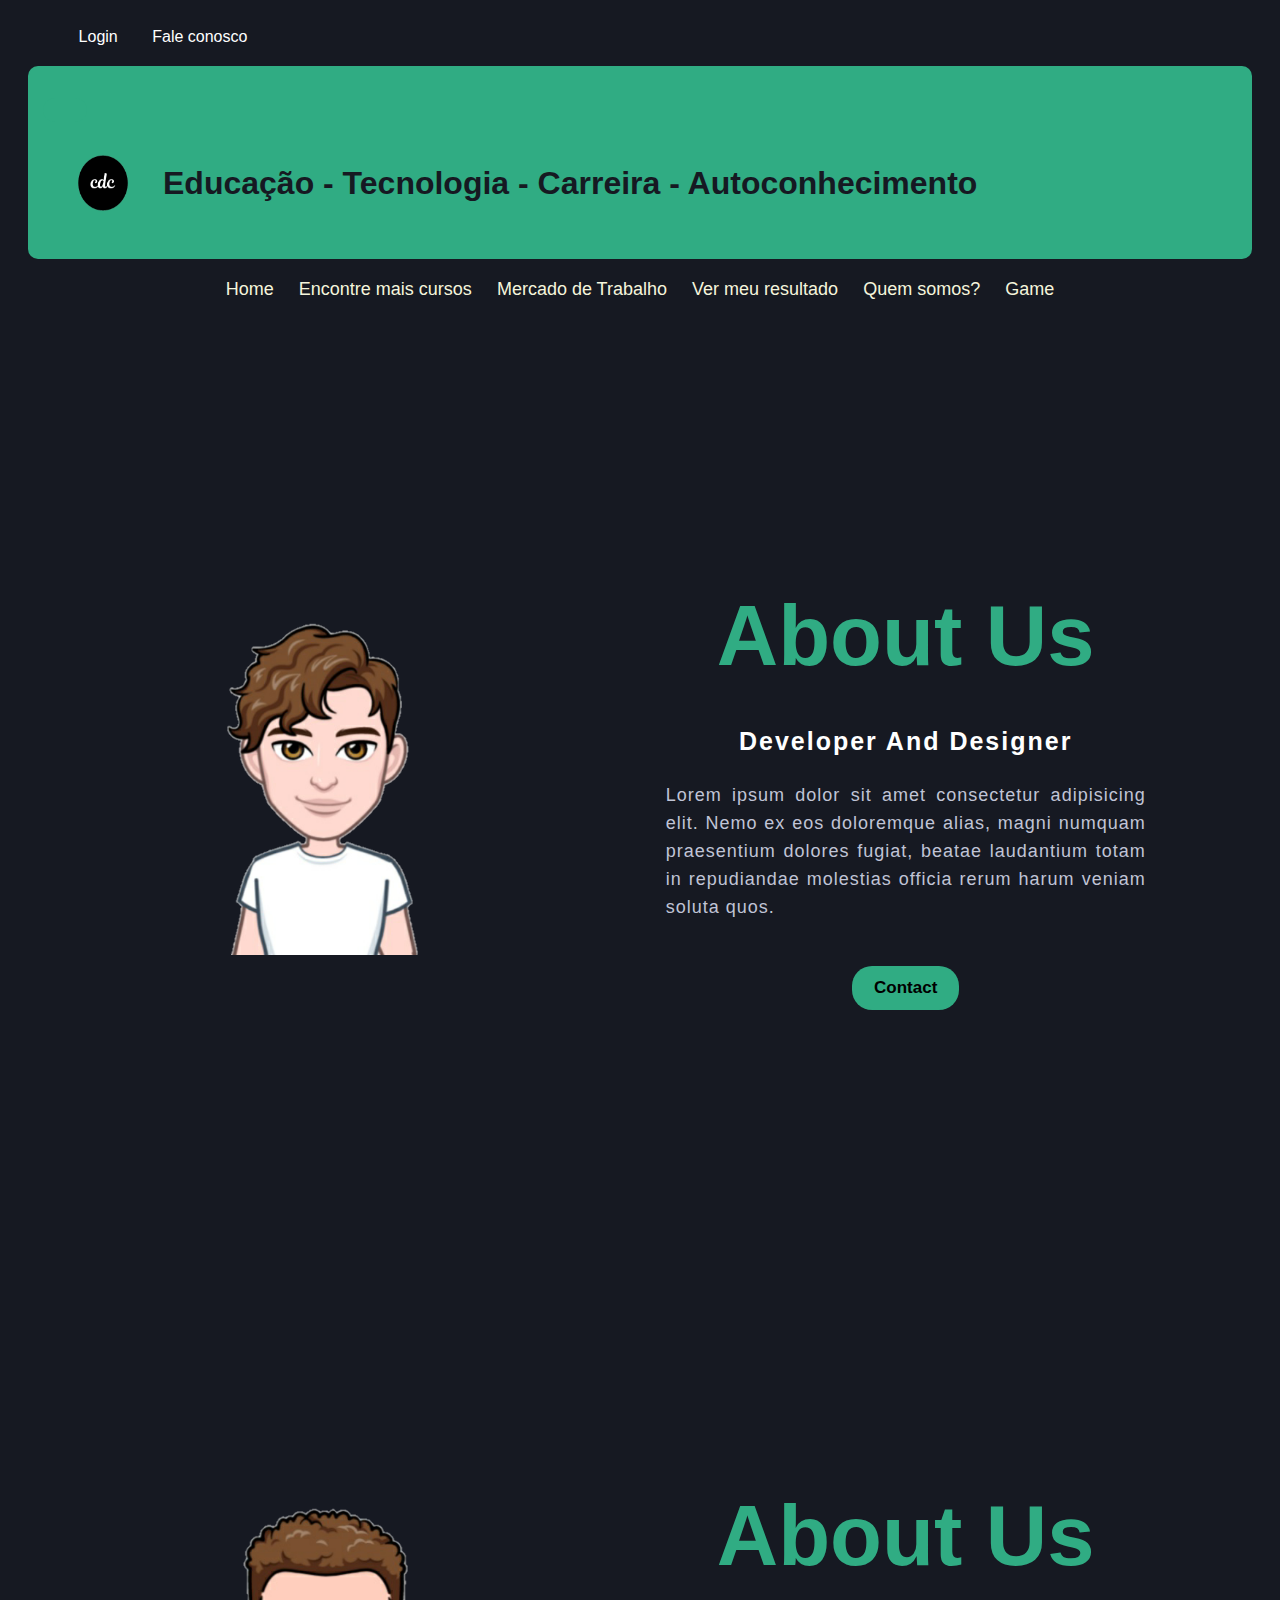
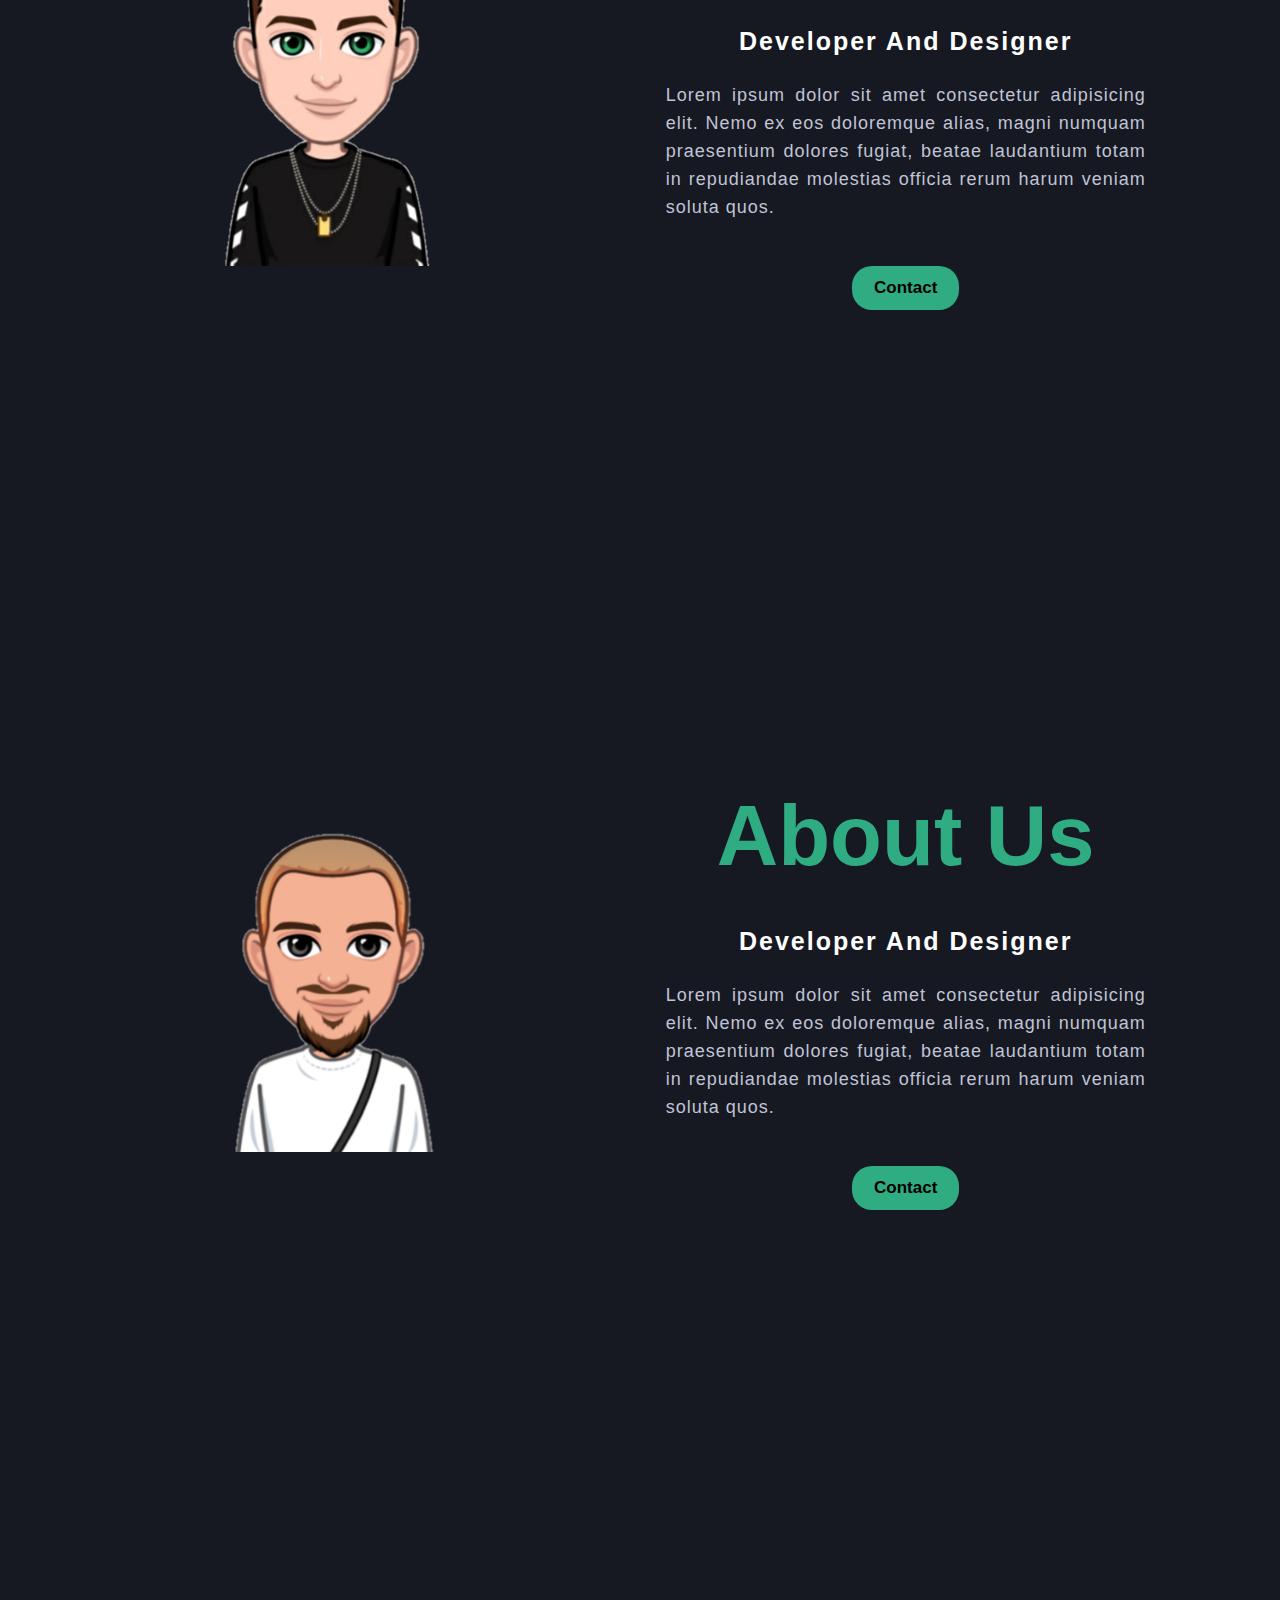
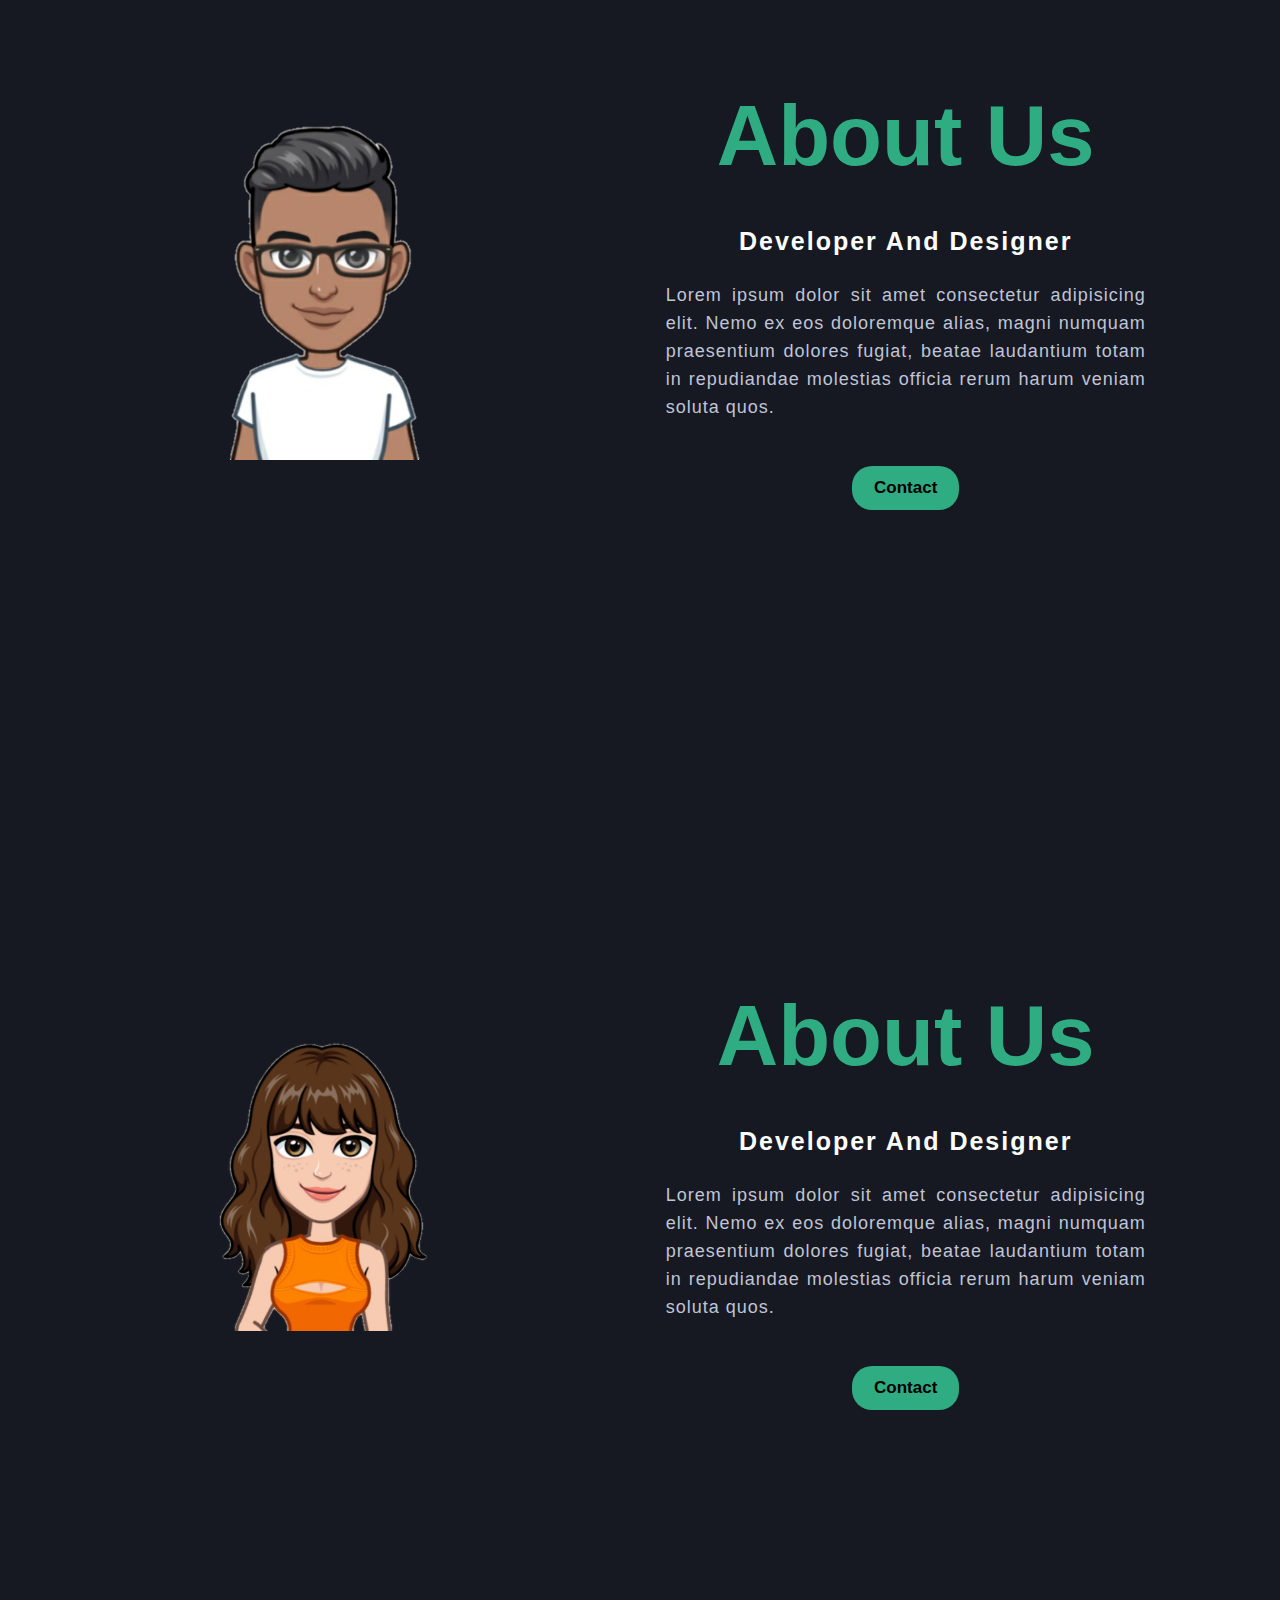
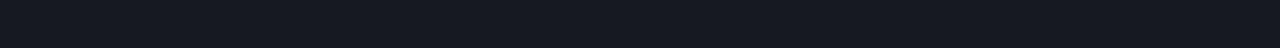
<file: sobre.html>
<!DOCTYPE html>
<html lang="pt-br">
<head>
    <meta charset="UTF-8">
    <meta http-equiv="X-UA-Compatible" content="IE=edge">
    <meta name="viewport" content="width=device-width, initial-scale=1.0">
    <link rel = "stylesheet" href = "style/geral.css">
    <link rel="preconnect" href="https://fonts.googleapis.com">
    <link rel="preconnect" href="https://fonts.gstatic.com" crossorigin>
    <link href="https://fonts.googleapis.com/css2?family=Righteous&display=swap" rel="stylesheet">
    <link rel="stylesheet" href="./style/aboutus.css">
    <link rel = "stylesheet" href = "style/logo.css">
    <script src = "./js/buscador.js">  </script>
    <script src = "./js/central.js"> </script>
    <title> Quem somos ? </title>
</head>
<body>

  <div class = "topo">
     <a href = "formulario.html"> Login </a> 
     <a href = "contato.html"> Fale conosco </a> 
   </div>

   <div id = "primeira">
      <button id = "acao" onclick = "acaoBT();"> <img id = "hamb" src = "./imgs/iconeMenu.png" alt = "icone" width = "35" height = "30"> </button> 
       <div id = "inicio"> 
          <img src = "./imgs/logo.png" id = "logo" onclick = "logoMove();" alt = "logotipo" width = "120" height = "100">
          <h4 id = "focos"> Educação - Tecnologia - Carreira - Autoconhecimento </h4> 
     </div>
  </div>

    <div id = "menu"> 
      <ul id = "items">

        <li> <a href = "index.html"> Home </a>  </li>

        <li> <a href = "buscador.html"> Encontre mais cursos </a>  </li>

        <li> <a href = "mercado.html">  Mercado de Trabalho </a> </li>

        <li> <a href = "resultado.html">  Ver meu resultado  </a> </li>

        <li> <a href = "sobre.html">  Quem somos? </a> </li>

        <li> <a onclick = "ir();">  Game </a> </li>

       </ul>
     </div>

     <section class="about">
    <div class="content">
      <img src="./imgs/daniel.png" alt="">
      <div class="text">
        <h1>About Us</h1>
        <h5>Developer and Designer</h5>
        <p>Lorem ipsum dolor sit amet consectetur adipisicing elit. Nemo ex eos doloremque alias, magni numquam praesentium dolores fugiat, beatae laudantium totam in repudiandae molestias officia rerum harum veniam soluta quos.</p>
        <button type="button"> Contact </button> 
      </div>
    </div>
  </section>

  <section class="about">
    <div class="content">
      <img src="./imgs/lameri.png" alt="">
      <div class="text">
        <h1>About Us</h1>
        <h5>Developer and Designer</h5>
        <p>Lorem ipsum dolor sit amet consectetur adipisicing elit. Nemo ex eos doloremque alias, magni numquam praesentium dolores fugiat, beatae laudantium totam in repudiandae molestias officia rerum harum veniam soluta quos.</p>
        <button type="button"> Contact </button> 
      </div>
    </div>
  </section>

  <section class="about">
    <div class="content">
      <img src="./imgs/matheus.png" alt="">
      <div class="text">
        <h1>About Us</h1>
        <h5>Developer and Designer</h5>
        <p>Lorem ipsum dolor sit amet consectetur adipisicing elit. Nemo ex eos doloremque alias, magni numquam praesentium dolores fugiat, beatae laudantium totam in repudiandae molestias officia rerum harum veniam soluta quos.</p>
        <button type="button"> Contact </button> 
      </div>
    </div>
  </section>

  <section class="about">
    <div class="content">
      <img src="./imgs/arthur.png" alt = "arthur">
      <div class="text">
        <h1>About Us</h1>
        <h5>Developer and Designer</h5>
        <p>Lorem ipsum dolor sit amet consectetur adipisicing elit. Nemo ex eos doloremque alias, magni numquam praesentium dolores fugiat, beatae laudantium totam in repudiandae molestias officia rerum harum veniam soluta quos.</p>
        <button type="button"> Contact </button> 
      </div>
    </div>
  </section>

  <section class="about">
    <div class="content">
      <img src="./imgs/carol.png" alt="">
      <div class="text">
        <h1>About Us</h1>
        <h5>Developer and Designer</h5>
        <p>Lorem ipsum dolor sit amet consectetur adipisicing elit. Nemo ex eos doloremque alias, magni numquam praesentium dolores fugiat, beatae laudantium totam in repudiandae molestias officia rerum harum veniam soluta quos.</p>
        <button type="button"> Contact </button> 
      </div>
    </div>
  </section>
  
</body>
</html>
</file>
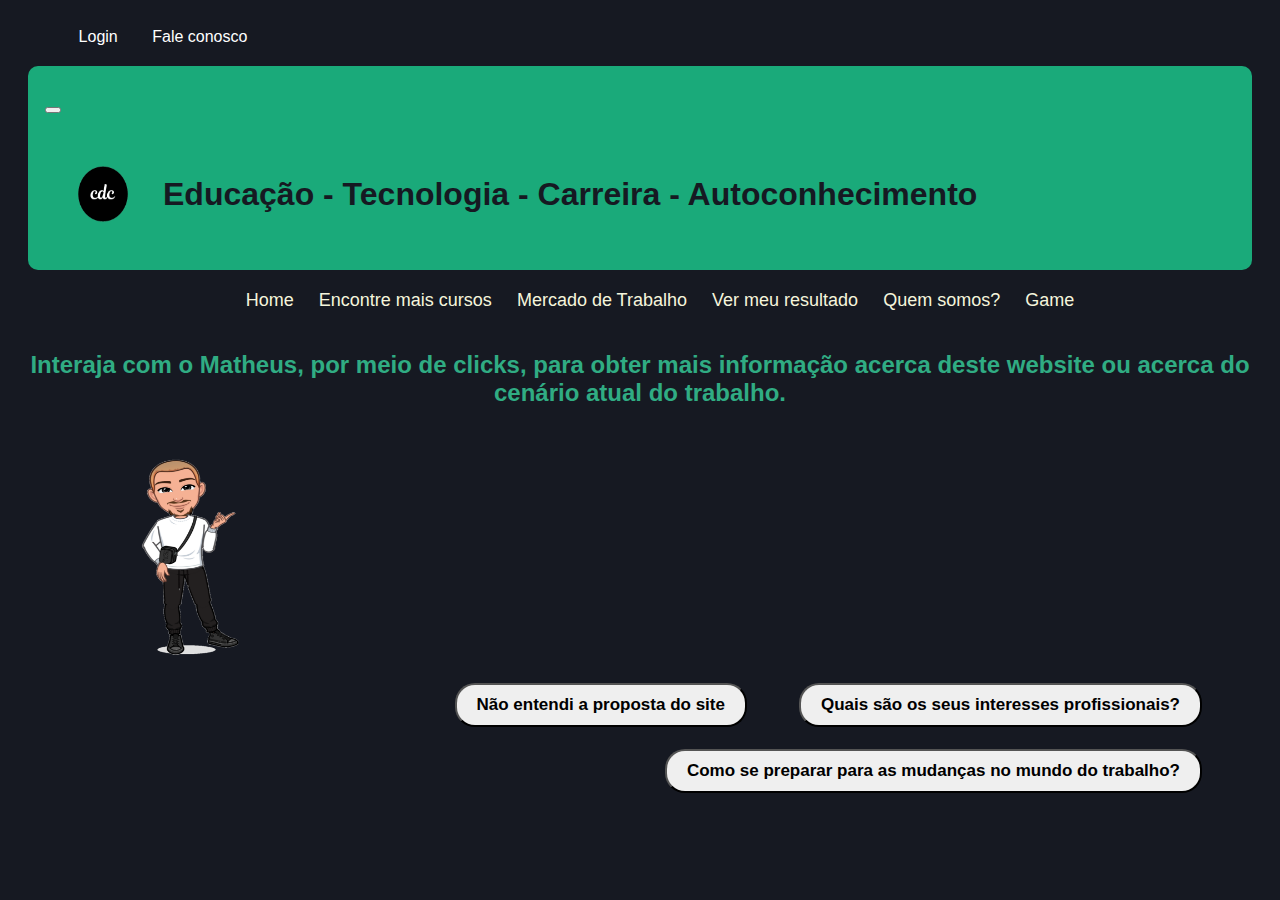
<file: solucao.html>
<!DOCTYPE html>
 <html lang= "pt-br">
   <head>
     <meta charset="UTF-8">
     <meta http-equiv="X-UA-Compatible" content="IE=edge">
     <meta name="viewport" content="width=device-width, initial-scale=1.0">
     <link rel="preconnect" href="https://fonts.googleapis.com">
     <link rel="preconnect" href="https://fonts.gstatic.com" crossorigin>
     <link href="https://fonts.googleapis.com/css2?family=Righteous&display=swap" rel="stylesheet">
     <link rel = "stylesheet" href = "style/solucao.css">
     <link rel = "stylesheet" href = "style/logo.css">
     <script src = "./js/solucao.js"> </script>
     <script src = "./js/buscador.js">  </script>
     <script src = "./js/central.js"> </script>
     <title> soluções </title>
</head>
  
 <body>

  <a name = "secao">   </a>

   <div class = "topo">
     <a href = "formulario.html"> Login </a> 
     <a href = "contato.html"> Fale conosco </a> 
   </div>

    <div id = "primeira">
      <button id = "acao" onclick = "acaoBT();"> <img id = "hamb" src = "./imgs/iconeMenu.png" alt = "icone" width = "35" height = "30"> </button> 
       <div id = "inicio"> 
           <img src = "./imgs/logo.png" id = "logo" onclick = "logoMove();" alt = "logotipo" width = "120" height = "100">
           <h4 id = "focos"> Educação - Tecnologia - Carreira - Autoconhecimento </h4> 
         </div>
     </div>

    <div id = "menu"> 
      <ul id = "items">

        <li> <a href = "index.html"> Home </a>  </li>

        <li> <a href = "buscador.html"> Encontre mais cursos </a>  </li>

        <li> <a href = "mercado.html"> Mercado de Trabalho </a> </li>

        <li> <a href = "resultado.html">  Ver meu resultado  </a> </li>

        <li> <a href = "sobre.html">  Quem somos? </a> </li>

        <li> <a onclick = "ir();">  Game </a> </li>

       </ul>

     <h2> Interaja com o Matheus, por meio de clicks, para obter mais informação acerca deste website ou acerca do cenário atual do trabalho. </h2>
       <div id = "apontando"> 
         <img src = "./imgs/apontando.png" alt = "matheus" width = "200" height = "250">
       </div>

     <div id = "bts"> 
         <button id = "int1" onclick = "solucao1();"> Não entendi a proposta do site </input>

         <button id = "int2" onclick = "solucao2();"> Quais são os seus interesses profissionais?  </input>

         <button id = "int3" onclick = "solucao3();"> Como se preparar para as mudanças no mundo do trabalho? </input>
     </div>


    </body>

 </html>
</file>
<file: style/central.css>
* {
  box-sizing: border-box; 
  font-family: 'Josefin Sans', sans-serif;
}

body{
 background-color: #161922;;
 background-position: 55%;
 padding: 20px;
}

p{
 font-size: larger;
 text-align: justify;
 margin-left: 50px;
 margin-right: 50px;
 color: white;
}

#retornar{
  text-decoration: none;
  padding: 10px 20px;
  border-radius: 20px;
  font-size: 17px;
  font-weight: bold;  
  cursor: pointer;
}

a:link{
  color: black;
  text-decoration: none;
}

a:visited{
  color:rgb(48, 172, 131);
}

a:hover{
color: rgb(48, 172, 131);
} 

#primeira{
padding: 15px;
background-color:rgb(48, 172, 131);
border-radius:10px;
font-size: xx-large;
}

#lk{
  margin-top: 35px;
}

div{
text-align: center;
}

h1, h3{
  color:rgb(48, 172, 131);
}

h3{
   margin-left: 100px;
}

#menu ul{
margin: 0px;
list-style: none;
border-radius: 10px;
}

#menu ul li{
display: inline;
}

#menu ul li a{
padding: 20px 10px;
display: inline-block;
color: beige;
text-decoration: none;

}

#menu ul li a:hover{
  background-color: #161922;
  color: rgb(48, 172, 131);
  cursor: pointer; 
}

li{
font-size: large;
}

#personagem{
 text-align: left;
 margin-top: 50px;
}

.imagem{
border-radius: 20px;
}

.topo{
  width: 300px;
  margin-bottom: 20px;
}

.topo a:hover{
   color: rgb(48, 172, 131);
}

.topo a{
  margin-right: 30px;
  color:white;
}

/* Style Card */

main.cards {
display: flex;
padding: 32px;
font-size: larger;
}

main.cards section.card {
display: flex;
flex-direction: column;
align-items: center;
text-align: center;
background: white;
padding: 1rem 1.5rem;
border-radius: 8px;
max-height: 468px;
margin-left: 32px;
}

main.cards section.card:first-child {
margin-left: 0;
}

main.cards section.card .icon {
width: 64px;
height: 64px;
}

main.cards section.card img {
width: 100%;
}

main.cards section.card h3 {
font-size: 100%;
margin: 16px 0;
}

main.cards section.card span {
font-weight: 300;
max-width: 240px;
font-size: 80%;
margin-bottom: 16px;
}

main.cards section.card button {
padding: 0.5rem 1rem;
text-transform: uppercase;
border-radius: 32px;
border: 0;
cursor: pointer;
font-size: 80%;
font-weight: 500;
color: #fff;
margin-bottom: 16px 0;
}

main.cards section.card.contact button {
background: linear-gradient(to right, #9F66FF, #DFCBFF);
}
main.cards section.card.shop button {
background: linear-gradient(to right, #3E8AFF, #BBDEFF);
}
main.cards section.card.about button {
background: linear-gradient(to right, #FE5F8F, #FFC7D9);
}

main.cards section.card.contact {
box-shadow: 20px 20px 50px -30px #DBC4FF;
}
main.cards section.card.shop {
box-shadow: 20px 20px 50px -30px #AFD6FF;
}
main.cards section.card.about {
box-shadow: 20px 20px 50px -30px #FFC1D5;
}

@media screen and (max-width: 720px) {
main.cards {
    flex-direction: column;
}

main.cards section.card {
    margin-left: 0;
    margin-bottom: 32px;
}

main.cards section.card:last-child {
    margin-bottom: 0;
}

main.cards section.card button {
    font-size: 70%;
}

}

main{
  background-color: rgb(48, 172, 131);
}

@media screen and (min-width: 520px) {

  #hamb {
    display: none;
  }
}

@media screen and (max-width:520px){

  #logo{
    width: 100%;
  }

  #imgCarreiras{
    width: 310px;
    height: 180px;
  }  

  h3{
    margin-right: 140px;
  }

}
</file>
<file: style/logo.css>
*{
  box-sizing: border-box;
}

#acao{
    margin-right: 1500px;
    cursor: pointer;
  }
  
  #inicio{
    display: flex;
    align-items: center
  }

  h4{
    color: #161922;
  }

  #logo{
    overflow: hidden;
 }
 
 #logo{
    -webkit-transition: -webkit-transform .5s ease;
    transition: transform .5s ease;
 }
 
 #logo:hover {
    -webkit-transform: scale(1.1);
    transform: scale(1.1);
    cursor: pointer;
 }
</file>
<file: style/geral.css>
* {
    box-sizing: border-box; 
    font-family: 'Josefin Sans', sans-serif;
}

body{
    padding: 20px;
    background-color: #161922;
  }
  
  p{
     font-size: larger;
     text-align: justify;
     color:white;
  }

  link{
    cursor: pointer;
  }
  
  a:visited{
      color:purple;
  }
  
  a:hover{
    color:black;
  } 
  
  #primeira{
    padding: 15px;
    background-color:rgb(48, 172, 131);
    border-radius:10px;
    font-size: xx-large;
  }
  
  div, #lk{
    text-align: center;
  }
  
  #menu ul{
    margin: 0px;
    list-style: none;
  }
  
  #menu ul li{
    display: inline;
  }
  
  #menu ul li a{
    padding: 20px 10px;
    display: inline-block;
    color: beige;
    text-decoration: none;
  
  }
  
  #menu ul li a:hover{
    background-color: #161922;
    color: rgb(48, 172, 131);
    cursor: pointer; 
  }
  
  li{
    font-size: large;
  }
  
  li a:hover {
    transition: 700ms;
  }

  .boneco{
    display: inline-block;
    vertical-align: top;
  }

  .resposta{
    display: inline-block;
    width: 600px;
    height: 100px;
  }

  h1, h2{
    color: rgb(48, 172, 131);
  }

  ol{
    color: white;
  }

  @media screen and (min-width: 520px) {

    #hamb {
      display: none;
    }
  
  }

  @media screen and (max-width:520px){

    #logo{
      width: 100%;
    }

  }

  .topo{
    width: 300px;
    margin-bottom: 20px;
  }
  
  .topo a:hover{
     color: rgb(48, 172, 131);
  }
  
  .topo a{
    margin-right: 30px;
    color:white;
    text-decoration: none;
  }
</file>
<file: style/buscador.css>
#procurar, #buscador{
    text-align: center;
    text-decoration: none;
    padding: 10px 20px;
    border-radius: 20px;
    font-size: 17px;
    font-weight: bold;
}

#procurar{
    cursor: pointer;
}

#procurar:hover{
    color: rgb(48, 172, 131);
    border: 2px solid rgb(48, 172, 131);
}
</file>
<file: style/TelaLogin.css>
* {
    box-sizing: border-box; 
    font-family: 'Josefin Sans', sans-serif;
}

body{
    padding: 20px;
    background-color: #161922;
  }

  input{
    margin-top: 20px;
  }

 h3{
     color: rgb(48, 172, 131);
 } 

 label{
     color:white;
 }
</file>
<file: style/game.css>
*{
    box-sizing: border-box;
    margin: 0;
    padding: 0;
}

.game-board{
    width: 80%;
    height: 500px;
    border: 1px solid black;
    margin: 0 auto;
    position: relative;
    overflow: hidden;

}

.pilha{
    position: absolute;
    bottom: 0px;
    right: 0px;
    animation: pilha-animation 2s infinite linear;
}

@keyframes pilha-animation{
    from{
       right: -80px;
    }

    to{
       right: 100%;
    }
}

.matheus{
    position: absolute;
    bottom: -15px;
   
}

.jump{
    animation: jump 500ms ease-out;
}

@keyframes jump {
    0%{
    bottom: -15px;
    }

    40%{
    bottom: 85px;
    }

    50%{
    bottom: 85px;
    }

    60%{
    bottom: 85px;
    }

    100%{
    bottom: -15px;
    }
}
</file>
<file: style/aboutus.css>
*{
    padding: 0;
    box-sizing: border-box;
    font-family: 'Josefin Sans', sans-serif;
}

.about{
    width: 100%;
    height: 100vh;
    background-color: #161922;
    display: flex;
    justify-content: center;
    align-items: center;
}

.about .content img{
    height: auto;
    width: 400px;
    max-width: 100%;
}

.text{
    width: 500px;
    max-width: 100%;
    padding: 0 10px;
}

.content{
    width: 1280px;
    max-width: 95%;
    margin: 0 auto;
    display: flex;
    flex-wrap: wrap;
    align-items: center;
    justify-content: space-around;
}

.text h1{
    color:rgb(48, 172, 131);
    font-size: 85px;
    margin-bottom: 20px;
    text-transform: capitalize;
}

.text h5{
    color: white;
    font-size: 25px;
    margin-bottom: 25px;
    text-transform: capitalize;
    letter-spacing: 2px;
}

.text p{
    color: #c0c4d6;
    font-size: 18px; 
    margin-bottom: 45px;
    letter-spacing: 1px;
    line-height: 28px;
}

button{
     background-color:rgb(48, 172, 131);
     color: black;
     border: 2px solid transparent;
     text-decoration: none;
     padding: 10px 20px;
     border-radius: 20px ;
     font-size: 17px;
     font-weight:  bold;
}

button:hover{
    transition: scale(1.2);
    background-color: transparent;
    border: 2px solid rgb(48, 172, 131);
    columns: #ffcc74;
    transition: .4s;
    cursor: pointer;
}

@media screen and (max-width: 1180px){

    .about{
        width: 100%;
        height: auto;
        padding: 70px 0px;
    }
}

@media screen and (max-width: 650px){

    .about .content img{
        margin-bottom: 35px;
    }
    .text h1{
        font-size: 60px;
        margin-bottom: 25px;
    }
    
}
</file>
<file: style/solucao.css>
*{
  font-family: 'Josefin Sans', sans-serif;
}

body{
  background-color: #161922;
  padding: 20px;
}

.topo{
  width: 300px;
  margin-bottom: 20px;
}

.topo a:hover{
   color: rgb(48, 172, 131);
}

.topo a{
  margin-right: 30px;
  color:white;
  text-decoration: none;
}

h2{
    text-align: center;
    color:rgb(48, 172, 131);
}

button:hover{
    cursor: pointer;
}

#bts{
   text-align: right;
}

button{
    margin: 2px 2px 20px 2px;
}


#primeira{
    padding: 15px;
    background-color:rgb(26, 170, 122);
    border-radius:10px;
    font-size: xx-large;
  }
  
  div{
    text-align: center;
  }
  
  #menu ul{
    margin: 0px;
    list-style: none;
    border-radius: 10px;
  }
  
  #menu ul li{
    display: inline;
  }
  
  #menu ul li a{
    padding: 20px 10px;
    display: inline-block;
    color: beige;
    text-decoration: none;
  
  }
  
  #menu ul li a:hover{
    cursor: pointer; 
  }
  
  li{
    font-size: large;
  }
  
  li a:hover {
    background-color: #161922;
    transition: 700ms;
   
  }

  #apontando{
    margin-right: 900px;
  }

  #int1, #int2, #int3{
    margin-right: 50px;
    text-decoration: none;
    padding: 10px 20px;
    border-radius: 20px;
    font-size: 17px;
    font-weight: bold;
  }

  #int1:hover, #int2:hover, #int3:hover{
    color: rgb(48, 172, 131);
    border: 2px solid rgb(48, 172, 131);
  }

  @media screen and (min-width: 520px) {

    #hamb {
      display: none;
    }
  
  }

  @media screen and (max-width:520px){

    #logo{
      width: 100%;
    }

  }
</file>
